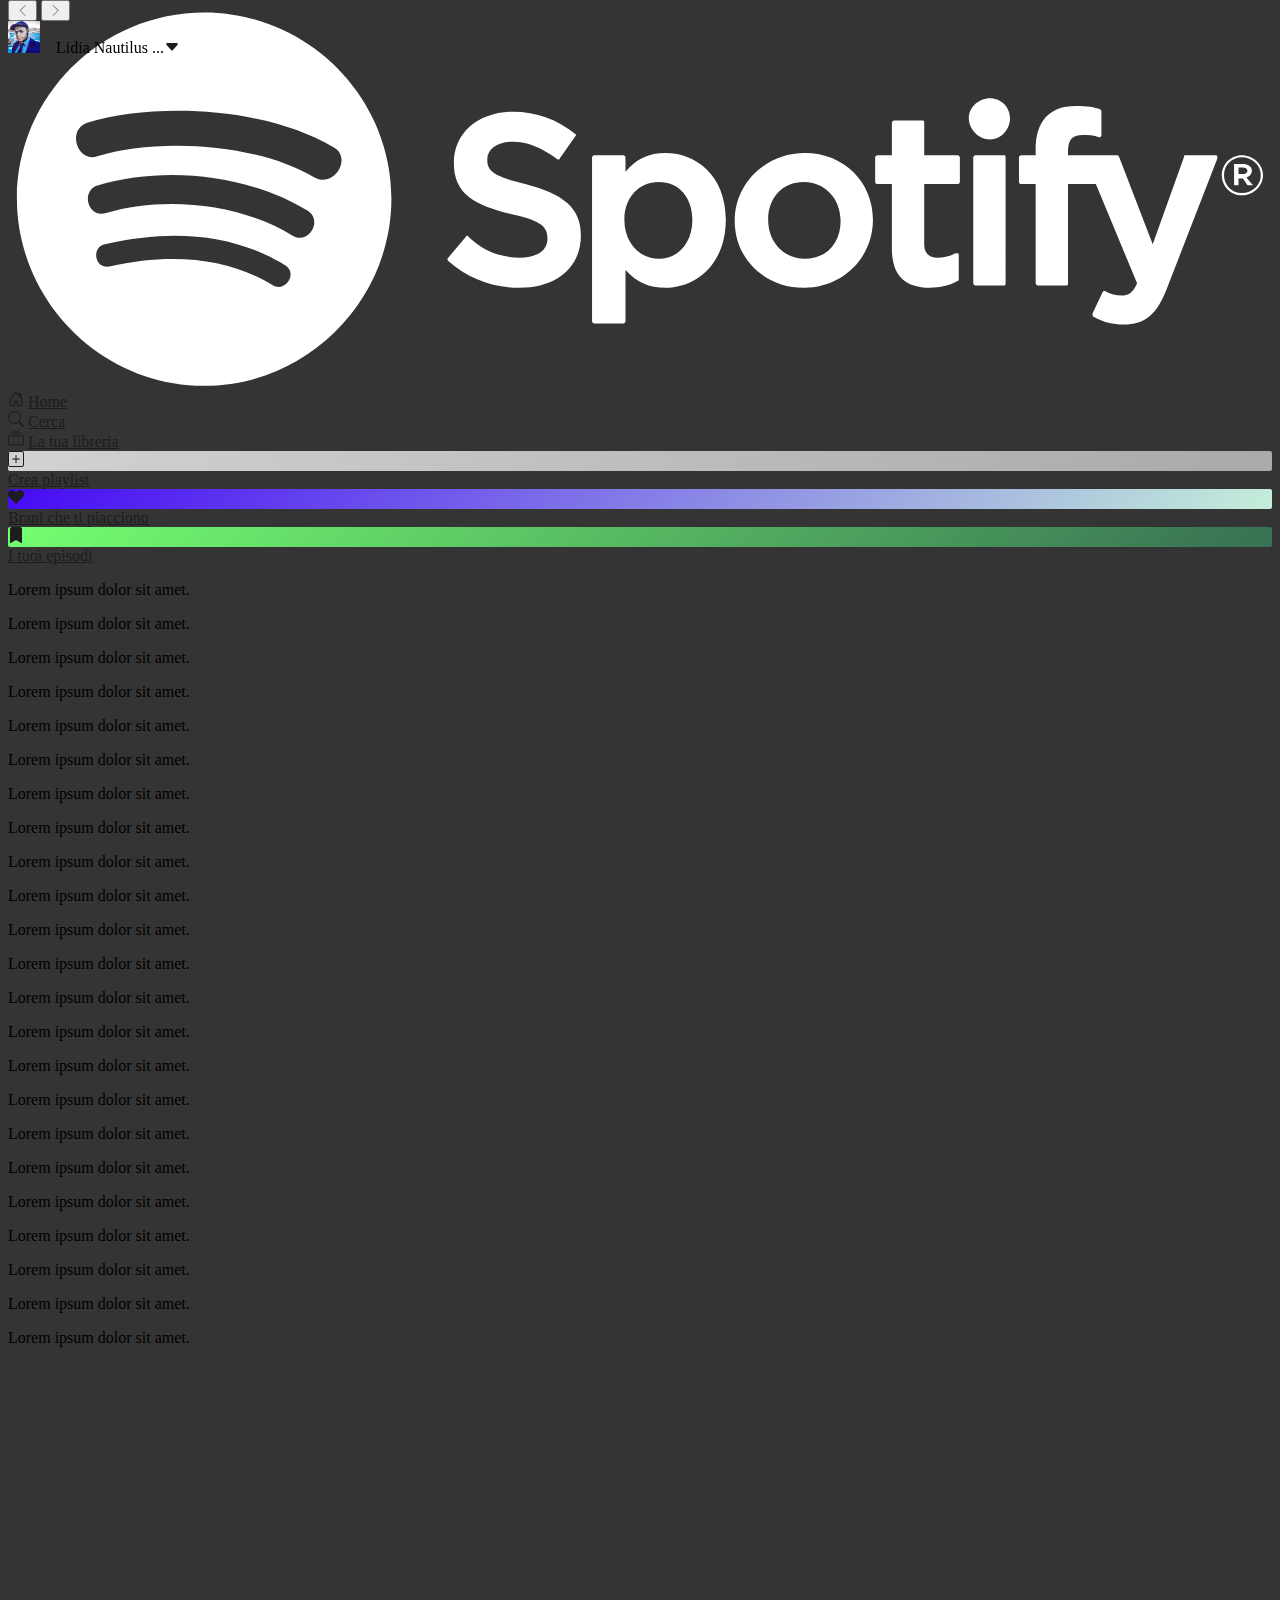
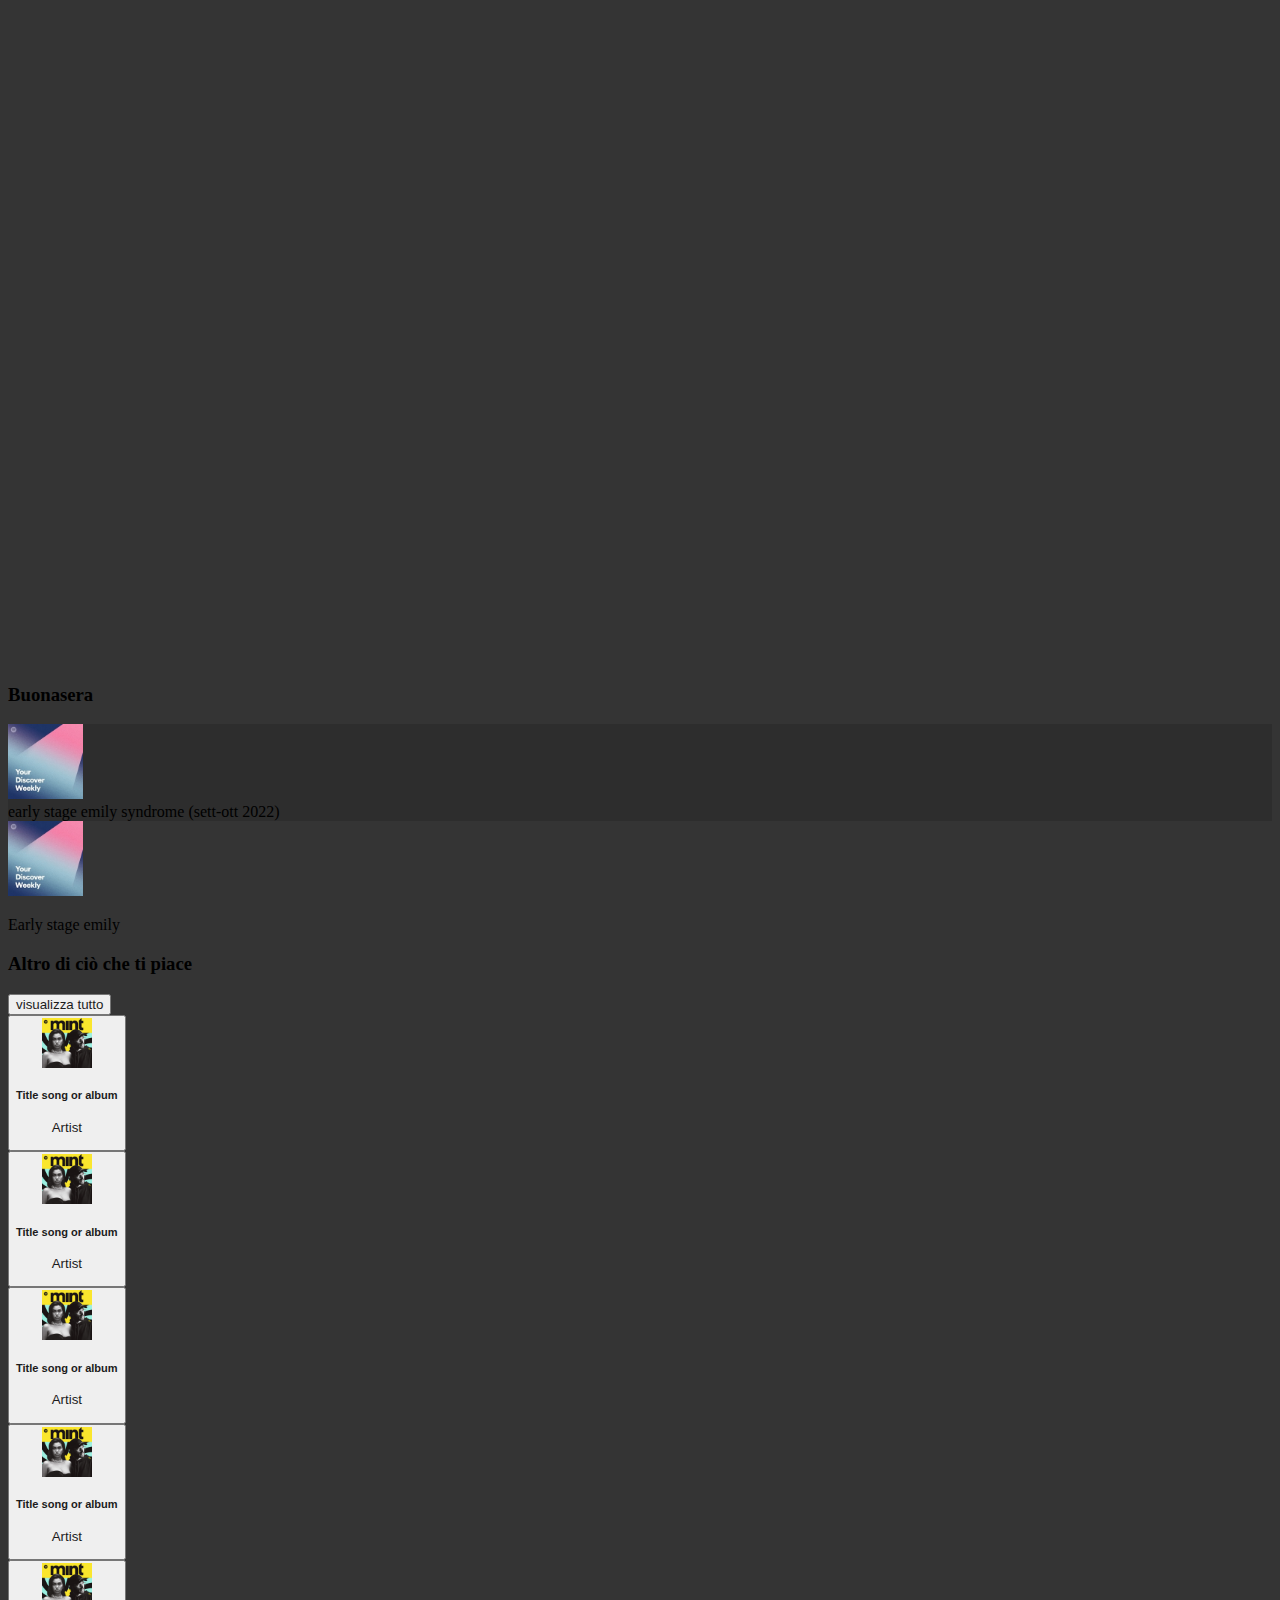
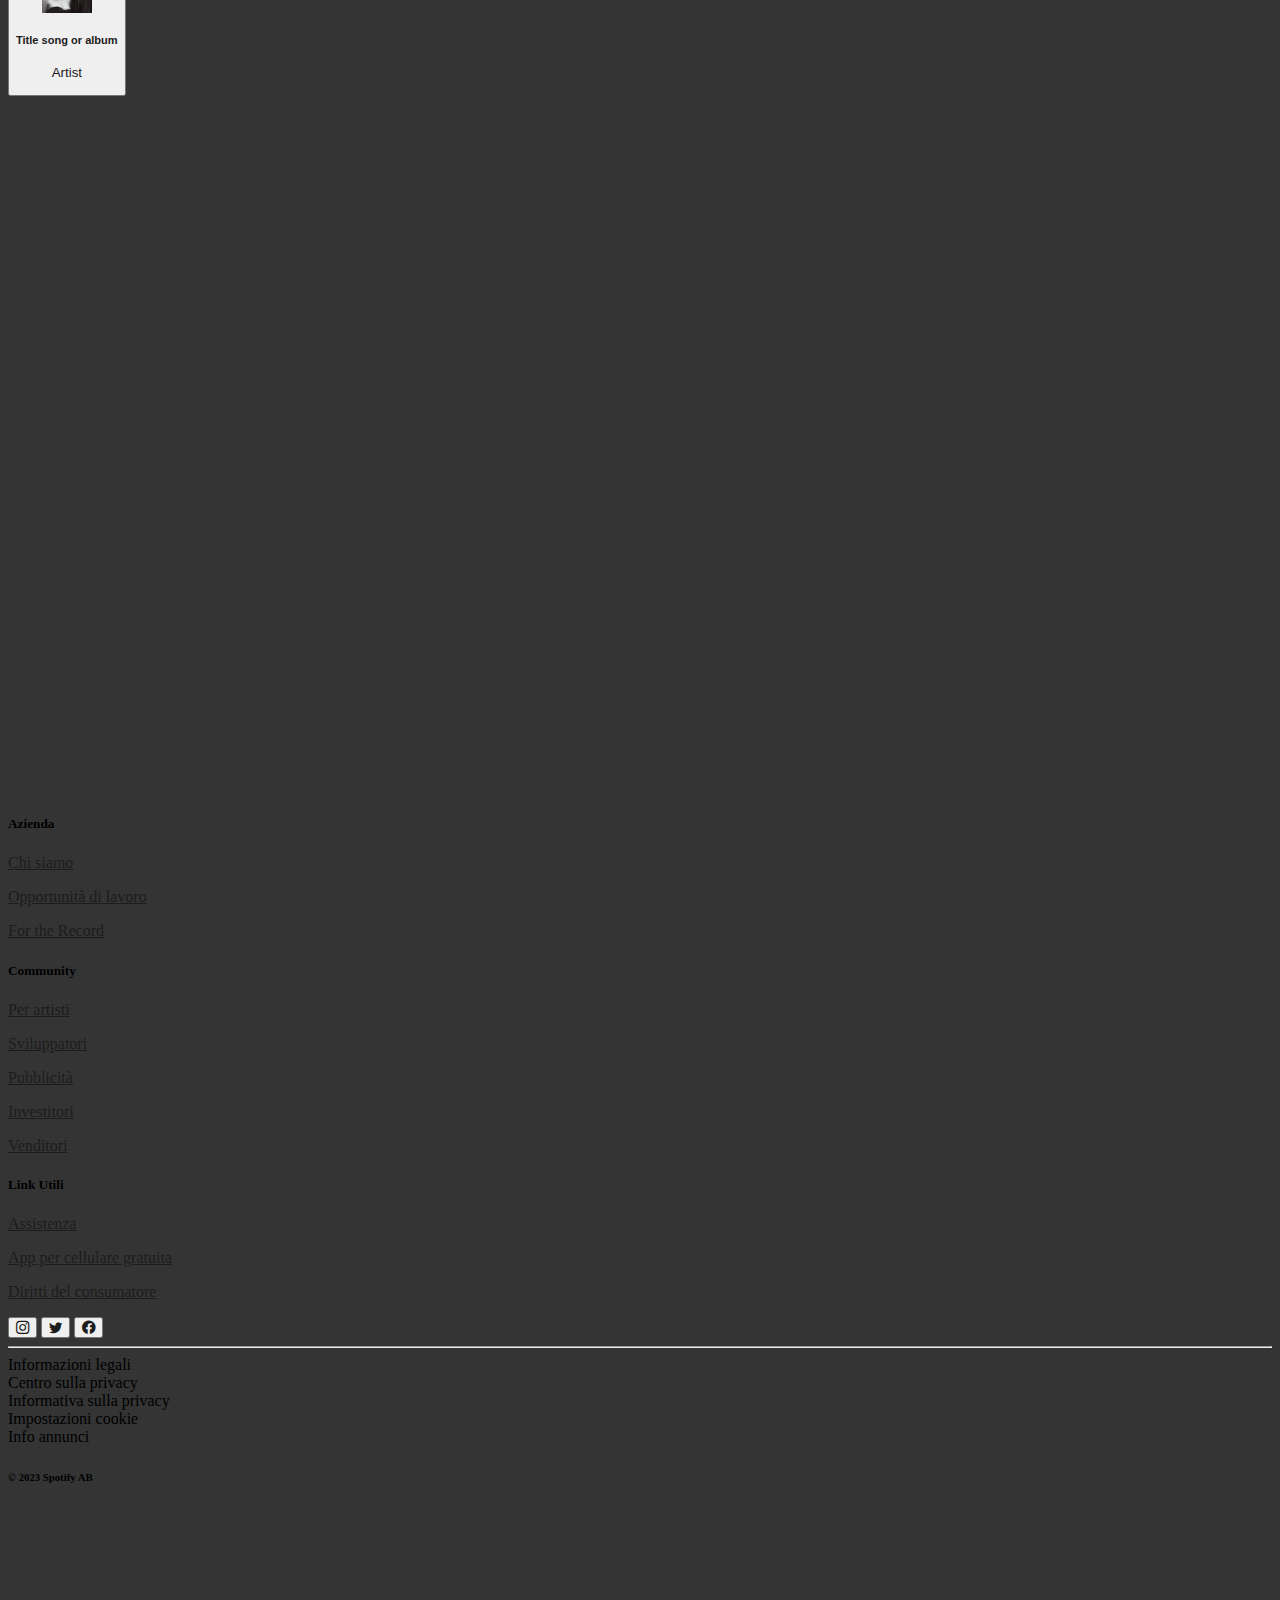
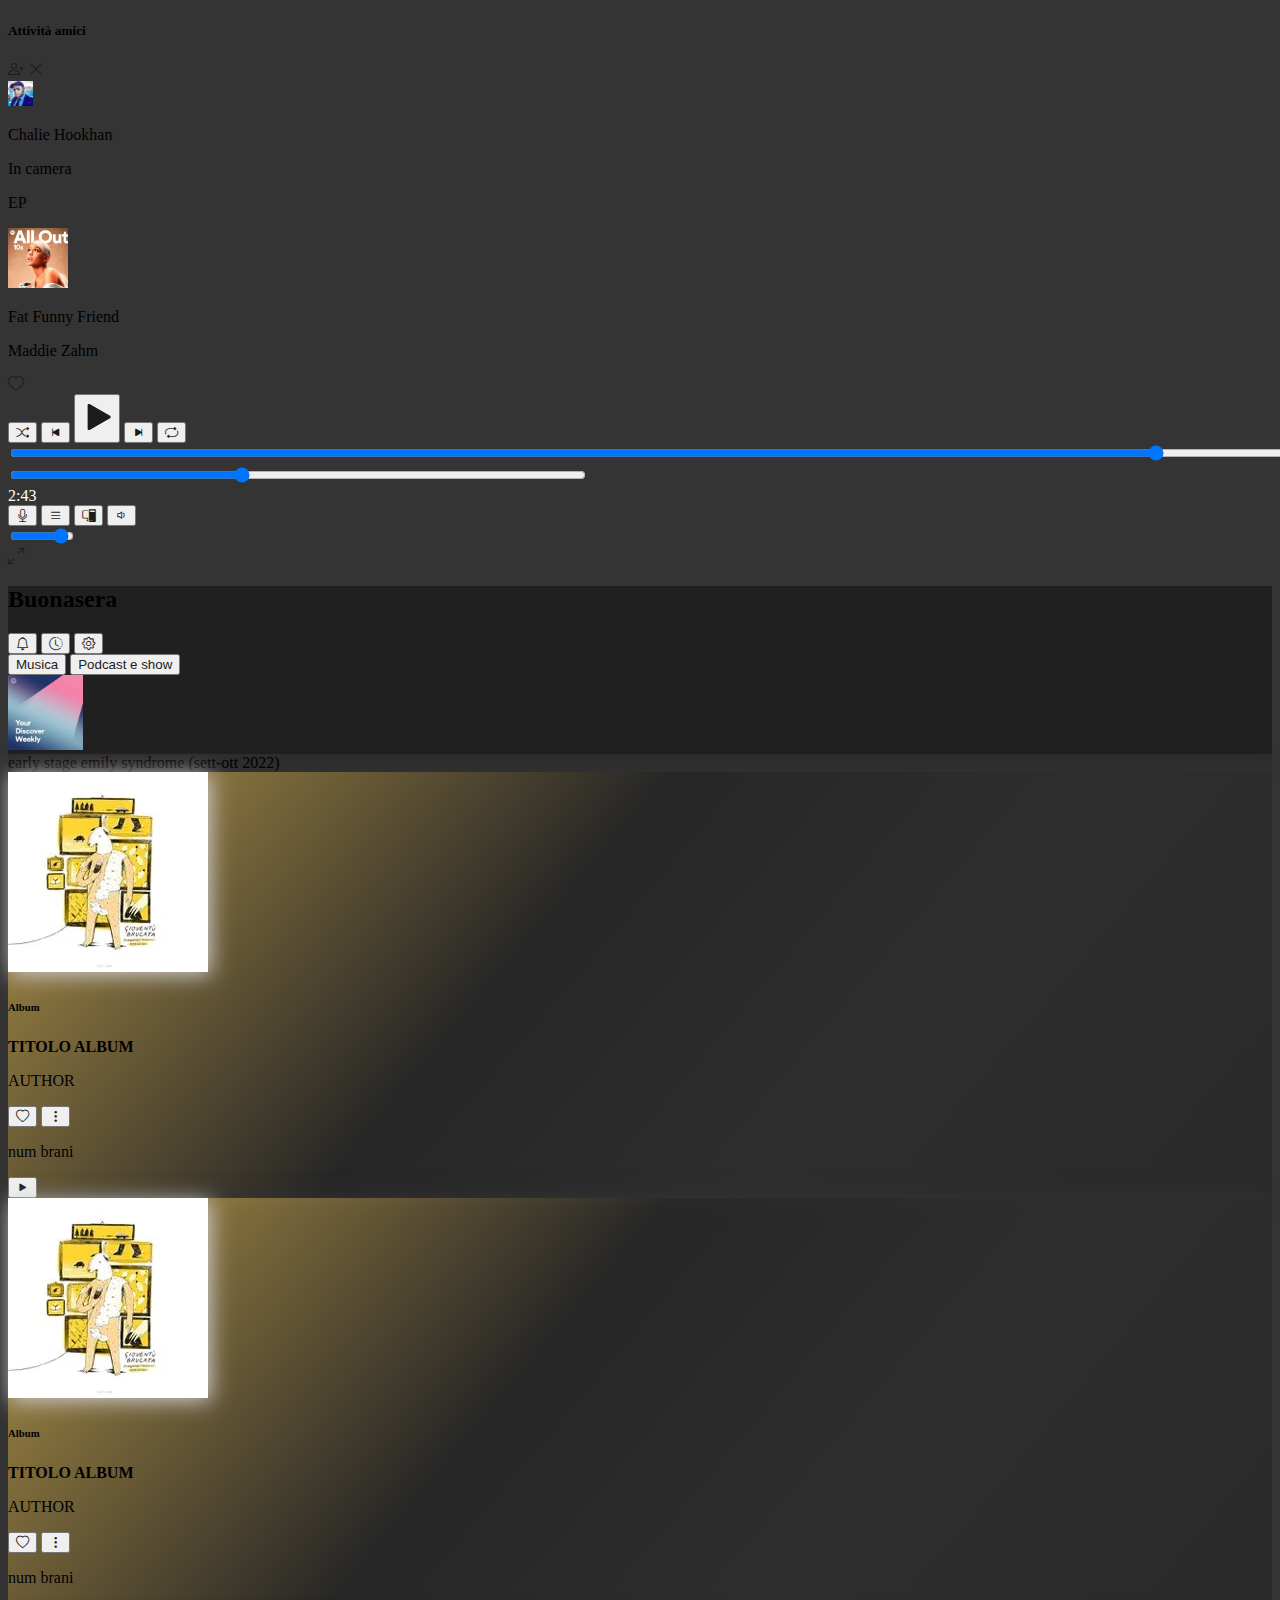
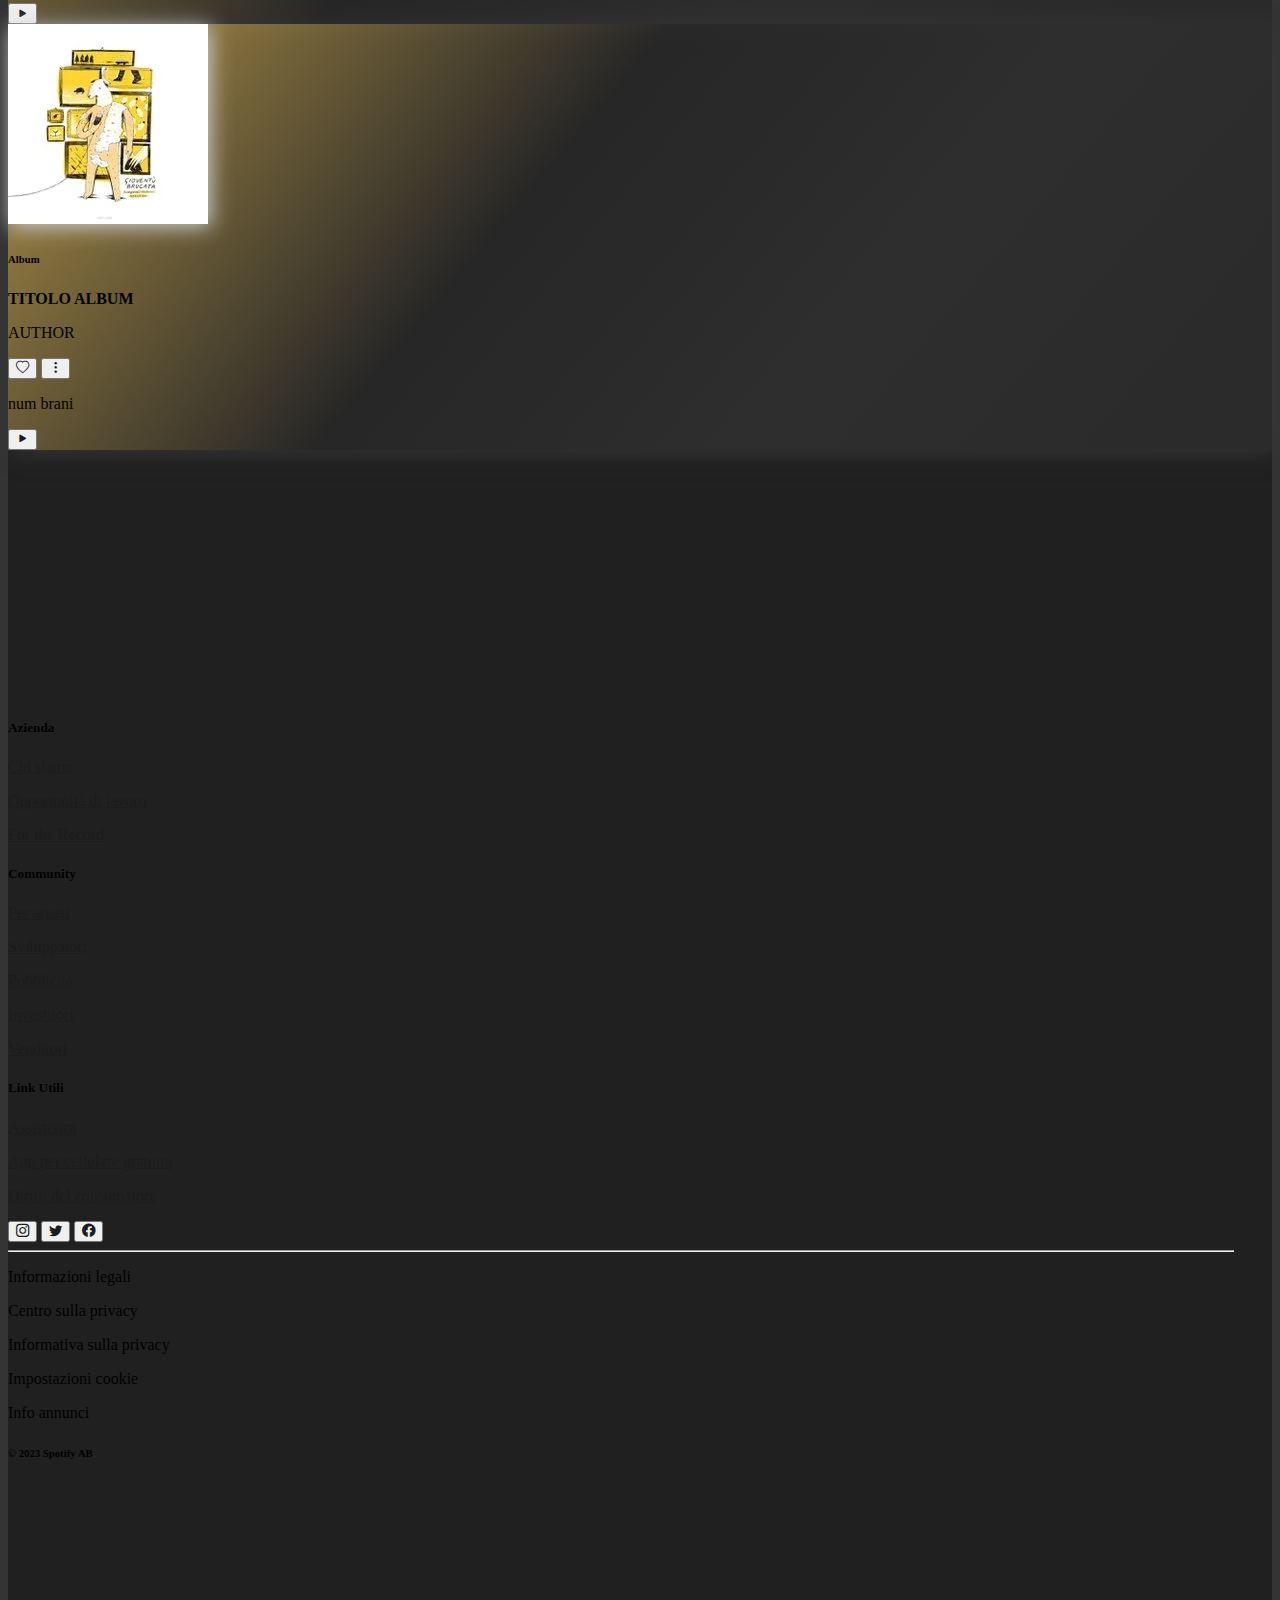
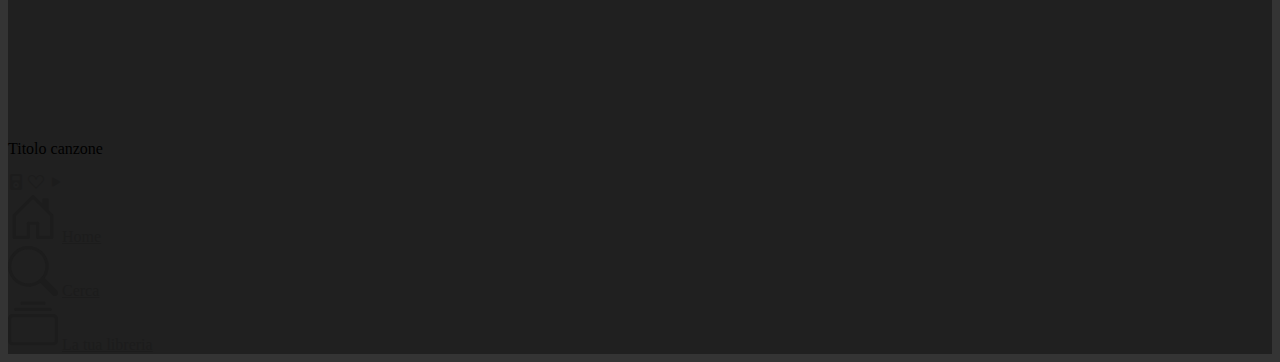
<file: homepage.html>
<!DOCTYPE html>
<html lang="en">
  <head>
    <meta charset="utf-8" />
    <meta name="viewport" content="width=device-width, initial-scale=1" />
    <link
      rel="icon"
      sizes="32x32"
      type="image/png"
      href="https://open.spotifycdn.com/cdn/images/favicon32.b64ecc03.png"
    />
    <title>Homepage</title>
    <link
      href="https://cdn.jsdelivr.net/npm/bootstrap@5.3.0-alpha1/dist/css/bootstrap.min.css"
      rel="stylesheet"
      integrity="sha384-GLhlTQ8iRABdZLl6O3oVMWSktQOp6b7In1Zl3/Jr59b6EGGoI1aFkw7cmDA6j6gD"
      crossorigin="anonymous"
    />
    <link rel="stylesheet" href="assets/css/circular-font.css" />
    <link rel="stylesheet" href="https://cdn.jsdelivr.net/npm/bootstrap-icons@1.10.3/font/bootstrap-icons.css" />
    <style>
      html {
        background-color: #343434;
      }

      ::-webkit-scrollbar {
        width: 10px;
      }

      ::-webkit-scrollbar-track {
        background: transparent;
      }

      ::-webkit-scrollbar-thumb {
        background: #888;
      }

      ::-webkit-scrollbar-thumb:hover {
        background: #555;
      }

      button,
      a,
      i,
      svg {
        color: rgb(28, 28, 28);
      }

      button:hover,
      a:hover,
      i:hover,
      svg:hover {
        color: #e2e2e2;
      }

      button svg,
      a svg {
        fill: currentcolor;
        pointer-events: none;
      }

      button i,
      a i {
        color: currentcolor;
        pointer-events: none;
      }

      button svg:hover,
      button i:hover,
      a i:hover,
      a svg:hover {
        color: rgb(255, 255, 255);
      }

      .BgColour {
        color: rgb(37, 37, 37);
        transition: all 1s;
        background-color: rgb(0, 0, 0);
      }

      #navbar {
        position: fixed;
        z-index: 1;
        width: 66.22%;
        top: 0;
      }
    </style>
  </head>

  <body>
    <!------------- DESKTOP VERSION  -------------------->

    <div class="container-fluid position-fixed" style="background-color: #343434">
      <div class="row">
        <div class="col-md-2 d-none d-md-block bg-black text-white">
          <div id="sidebarStop" class="ms-2 mb-1 text-white border-bottom border-light">
            <div id="home" class="my-3">
              <div class="d-flex mt-2 mb-3 align-items-center">
              <svg viewBox="0 0 1134 340" class="spotify-logo--text" xmlns="http://www.w3.org/2000/svg">
                <title>Spotify</title>
                <path fill="white"
                    d="M8 171c0 92 76 168 168 168s168-76 168-168S268 4 176 4 8 79 8 171zm230 78c-39-24-89-30-147-17-14 2-16-18-4-20 64-15 118-8 162 19 11 7 0 24-11 18zm17-45c-45-28-114-36-167-20-17 5-23-21-7-25 61-18 136-9 188 23 14 9 0 31-14 22zM80 133c-17 6-28-23-9-30 59-18 159-15 221 22 17 9 1 37-17 27-54-32-144-35-195-19zm379 91c-17 0-33-6-47-20-1 0-1 1-1 1l-16 19c-1 1-1 2 0 3 18 16 40 24 64 24 34 0 55-19 55-47 0-24-15-37-50-46-29-7-34-12-34-22s10-16 23-16 25 5 39 15c0 0 1 1 2 1s1-1 1-1l14-20c1-1 1-1 0-2-16-13-35-20-56-20-31 0-53 19-53 46 0 29 20 38 52 46 28 6 32 12 32 22 0 11-10 17-25 17zm95-77v-13c0-1-1-2-2-2h-26c-1 0-2 1-2 2v147c0 1 1 2 2 2h26c1 0 2-1 2-2v-46c10 11 21 16 36 16 27 0 54-21 54-61s-27-60-54-60c-15 0-26 5-36 17zm30 78c-18 0-31-15-31-35s13-34 31-34 30 14 30 34-12 35-30 35zm68-34c0 34 27 60 62 60s62-27 62-61-26-60-61-60-63 27-63 61zm30-1c0-20 13-34 32-34s33 15 33 35-13 34-32 34-33-15-33-35zm140-58v-29c0-1 0-2-1-2h-26c-1 0-2 1-2 2v29h-13c-1 0-2 1-2 2v22c0 1 1 2 2 2h13v58c0 23 11 35 34 35 9 0 18-2 25-6 1 0 1-1 1-2v-21c0-1 0-2-1-2h-2c-5 3-11 4-16 4-8 0-12-4-12-12v-54h30c1 0 2-1 2-2v-22c0-1-1-2-2-2h-30zm129-3c0-11 4-15 13-15 5 0 10 0 15 2h1s1-1 1-2V93c0-1 0-2-1-2-5-2-12-3-22-3-24 0-36 14-36 39v5h-13c-1 0-2 1-2 2v22c0 1 1 2 2 2h13v89c0 1 1 2 2 2h26c1 0 1-1 1-2v-89h25l37 89c-4 9-8 11-14 11-5 0-10-1-15-4h-1l-1 1-9 19c0 1 0 3 1 3 9 5 17 7 27 7 19 0 30-9 39-33l45-116v-2c0-1-1-1-2-1h-27c-1 0-1 1-1 2l-28 78-30-78c0-1-1-2-2-2h-44v-3zm-83 3c-1 0-2 1-2 2v113c0 1 1 2 2 2h26c1 0 1-1 1-2V134c0-1 0-2-1-2h-26zm-6-33c0 10 9 19 19 19s18-9 18-19-8-18-18-18-19 8-19 18zm245 69c10 0 19-8 19-18s-9-18-19-18-18 8-18 18 8 18 18 18zm0-34c9 0 17 7 17 16s-8 16-17 16-16-7-16-16 7-16 16-16zm4 18c3-1 5-3 5-6 0-4-4-6-8-6h-8v19h4v-6h4l4 6h5zm-3-9c2 0 4 1 4 3s-2 3-4 3h-4v-6h4z">
                </path>
            </svg>
            </div>
            <div class="d-flex mt-2">
                <svg
                  xmlns="http://www.w3.org/2000/svg"
                  width="16"
                  height="16"
                  fill="currentColor"
                  class="bi bi-house-door my-1 me-2"
                  viewBox="0 0 16 16"
                >
                  <path
                    d="M8.354 1.146a.5.5 0 0 0-.708 0l-6 6A.5.5 0 0 0 1.5 7.5v7a.5.5 0 0 0 .5.5h4.5a.5.5 0 0 0 .5-.5v-4h2v4a.5.5 0 0 0 .5.5H14a.5.5 0 0 0 .5-.5v-7a.5.5 0 0 0-.146-.354L13 5.793V2.5a.5.5 0 0 0-.5-.5h-1a.5.5 0 0 0-.5.5v1.293L8.354 1.146ZM2.5 14V7.707l5.5-5.5 5.5 5.5V14H10v-4a.5.5 0 0 0-.5-.5h-3a.5.5 0 0 0-.5.5v4H2.5Z"
                  />
                </svg>

                <a href="homepage.html" class="link-light text-decoration-none">Home</a>
              </div>
              <div class="d-flex mt-2">
                <svg
                  xmlns="http://www.w3.org/2000/svg"
                  width="16"
                  height="16"
                  fill="currentColor"
                  class="bi bi-search my-1 me-2"
                  viewBox="0 0 16 16"
                >
                  <path
                    d="M11.742 10.344a6.5 6.5 0 1 0-1.397 1.398h-.001c.03.04.062.078.098.115l3.85 3.85a1 1 0 0 0 1.415-1.414l-3.85-3.85a1.007 1.007 0 0 0-.115-.1zM12 6.5a5.5 5.5 0 1 1-11 0 5.5 5.5 0 0 1 11 0z"
                  />
                </svg>

                <a href="search.html" class="link-light text-decoration-none">Cerca</a>
              </div>
              <div class="d-flex mt-2">
                <svg
                  xmlns="http://www.w3.org/2000/svg"
                  width="16"
                  height="16"
                  fill="currentColor"
                  class="bi bi-collection my-1 me-2"
                  viewBox="0 0 16 16"
                >
                  <path
                    d="M2.5 3.5a.5.5 0 0 1 0-1h11a.5.5 0 0 1 0 1h-11zm2-2a.5.5 0 0 1 0-1h7a.5.5 0 0 1 0 1h-7zM0 13a1.5 1.5 0 0 0 1.5 1.5h13A1.5 1.5 0 0 0 16 13V6a1.5 1.5 0 0 0-1.5-1.5h-13A1.5 1.5 0 0 0 0 6v7zm1.5.5A.5.5 0 0 1 1 13V6a.5.5 0 0 1 .5-.5h13a.5.5 0 0 1 .5.5v7a.5.5 0 0 1-.5.5h-13z"
                  />
                </svg>

                <a href="album.html" class="link-light text-decoration-none">La tua libreria</a>
              </div>
            </div>
            <div id="playlist" class="mt-4 mb-3">
            <div class="d-flex mt-2 align-items-center">
                <div class="d-flex mt-2 align-items-center" style="background: linear-gradient(135deg,#d2d2d2,#a9a9a9);
              border-radius: 2px;
              height: 100%">
                  <svg
                  xmlns="http://www.w3.org/2000/svg"
                  width="16"
                  height="16"
                  fill="currentColor"
                    class="bi bi-plus-square m-1"
                  viewBox="0 0 16 16"
                >
                    <path
                      d="M14 1a1 1 0 0 1 1 1v12a1 1 0 0 1-1 1H2a1 1 0 0 1-1-1V2a1 1 0 0 1 1-1h12zM2 0a2 2 0 0 0-2 2v12a2 2 0 0 0 2 2h12a2 2 0 0 0 2-2V2a2 2 0 0 0-2-2H2z"
                  />
                    <path
                      d="M8 4a.5.5 0 0 1 .5.5v3h3a.5.5 0 0 1 0 1h-3v3a.5.5 0 0 1-1 0v-3h-3a.5.5 0 0 1 0-1h3v-3A.5.5 0 0 1 8 4z"
                  />
                  </svg>
                  </div>
              <a href="" class=" text-decoration-none pt-1 ps-2">Crea playlist</a>
            </div>
            <div class="d-flex mt-2 align-items-center">
                <div class="d-flex mt-2 align-items-center" style="background: linear-gradient(135deg,#450af5,#c4efd9);
              border-radius: 2px;
              height: 100%">
                <svg
                  xmlns="http://www.w3.org/2000/svg"
                  width="16"
                  height="16"
                  fill="currentColor"
                  class="bi bi-suit-heart-fill m-1"
                  viewBox="0 0 16 16"
                >
                  <path
                    d="M4 1c2.21 0 4 1.755 4 3.92C8 2.755 9.79 1 12 1s4 1.755 4 3.92c0 3.263-3.234 4.414-7.608 9.608a.513.513 0 0 1-.784 0C3.234 9.334 0 8.183 0 4.92 0 2.755 1.79 1 4 1z"
                  />
                </svg>
              </div>
                <a href="" class=" text-decoration-none pt-1 ps-2">Brani che ti piacciono</a>
              </div>
              <div class="d-flex mt-2 align-items-center">
                  <div class="d-flex mt-2 align-items-center" style="background: linear-gradient(135deg,#74ff70,#387053);
                border-radius: 2px;
                height: 100%">
                    <svg
                  xmlns="http://www.w3.org/2000/svg"
                  width="16"
                  height="16"
                  fill="currentColor"
                      class="bi bi-bookmark-fill m-1"
                  viewBox="0 0 16 16"
                >
                      <path
                        d="M2 2v13.5a.5.5 0 0 0 .74.439L8 13.069l5.26 2.87A.5.5 0 0 0 14 15.5V2a2 2 0 0 0-2-2H4a2 2 0 0 0-2 2z"
                  />
                    </svg>
                </div>
                  <a href="" class=" text-decoration-nonept-1 ps-2">I tuoi episodi</a>
                </div>

            </div>
          </div>

          <div id="sidebarScroll" style="height: calc(100vh - 200px)" class="my-3 opacity-75 overflow-auto">
            <div>
              <p>Lorem ipsum dolor sit amet.</p>
              <p>Lorem ipsum dolor sit amet.</p>

              <p>Lorem ipsum dolor sit amet.</p>
              <p>Lorem ipsum dolor sit amet.</p>

              <p>Lorem ipsum dolor sit amet.</p>
              <p>Lorem ipsum dolor sit amet.</p>
              <p>Lorem ipsum dolor sit amet.</p>

              <p>Lorem ipsum dolor sit amet.</p>
              <p>Lorem ipsum dolor sit amet.</p>

              <p>Lorem ipsum dolor sit amet.</p>
              <p>Lorem ipsum dolor sit amet.</p>
              <p>Lorem ipsum dolor sit amet.</p>

              <p>Lorem ipsum dolor sit amet.</p>
              <p>Lorem ipsum dolor sit amet.</p>

              <p>Lorem ipsum dolor sit amet.</p>
              <p>Lorem ipsum dolor sit amet.</p>
              <p>Lorem ipsum dolor sit amet.</p>

              <p>Lorem ipsum dolor sit amet.</p>
              <p>Lorem ipsum dolor sit amet.</p>

              <p>Lorem ipsum dolor sit amet.</p>
              <p>Lorem ipsum dolor sit amet.</p>
              <p>Lorem ipsum dolor sit amet.</p>

              <p>Lorem ipsum dolor sit amet.</p>
              <p>Lorem ipsum dolor sit amet.</p>

              <p>Lorem ipsum dolor sit amet.</p>
            </div>
          </div>
        </div>

        <div
          class="col-8 vh-100 mh-100 p-0 d-none d-md-block overflow-auto"
          style="background-color: #343434"
          id="homePage"
        >
          <div class="navbar d-none d-md-block w-100">
            <div class="navbar px-0" id="navbar">
              <div class="row d-grid gap-2 d-flex mt-3 align-items-center justify-content-spacearound mb-4 w-100">
                <div class="col-md-3 col-lg-2 ps-4 pe-0 d-flex">
                  <button class="btn btn-dark me-2 rounded rounded-5 fw-bold fs-6" style="color: #7f7f7f" type="button">
                    <i class="bi bi-chevron-left fs-5"></i>
                  </button>
                  <button class="btn btn-dark rounded rounded-5 fw-bold fs-6" style="color: #7f7f7f" type="button">
                    <i class="bi bi-chevron-right fs-5"></i>
                  </button>
                </div>
                <div class="col-md-8 ms-md-auto ms-auto col-lg-8 col-xxl-9 d-flex justify-content-end px-0 mt-0">
                  <span class="badge rounded-pill text-bg-dark d-flex ps-3 fs-5 position-relative"
                    ><img
                      class="rounded rounded-5 position-absolute top-50 start-25 translate-middle"
                      width="32px"
                      height="auto"
                      src="assets/imgs/avatar.jpeg"
                      alt="avatar" />&nbsp;&nbsp;&nbsp;&nbsp;Lidia Nautilus ...<i class="bi bi-caret-down-fill ps-3"></i
                  ></span>
                </div>
              </div>
            </div>
          </div>

        <div class="container-fluid d-none d-md-block pt-3" id="selected"
          style="background-color: #343434; font-family: 'Circular'; font-weight: 400; height: calc(100vh - 0px); margin-top: 84px; position: relative;">

        </div>
        <div class="container-fluid p-0 mb-3">
          <h3 class="text-light mb-4 fw-bold ps-5">Buonasera</h3>



          <div class="container">

            <div class="row row-cols-md-2 row-cols-lg-3 row-cols-xl-3 gap-3 mb-4" id="cardHome">

              <div class="row ps-0 pe-0 ms-0 rounded rounded-1" style="background-color: #2d2d2d;">
                <div class="col-md-4 col-lg-3 p-0">
                  <img class="p-0 rounded rounded-1" width="75px" src="assets/imgs/search/image-1.jpeg" alt="">
                </div>
                <div class="col text-light d-flex align-items-center fw-semibold pe-2">
                  early stage emily syndrome (sett-ott 2022)
                </div>
              </div>
             
              <div class="d-flex">
                <div>
                  <img class="p-0 rounded rounded-1" width="75px" src="assets/imgs/search/image-1.jpeg" alt="">
                </div>
                <div>
                  <p>Early stage emily</p>
                </div>

              </div>
              <!--   <div class="row ps-0 pe-0 ms-0 rounded rounded-1" style="background-color: #2d2d2d;">
                  <div class="col-md-4 col-lg-3 p-0">
                    <img class="p-0 rounded rounded-1" width="75px" src="assets/imgs/search/image-1.jpeg" alt="">
                  </div>
                  <div class="col text-light d-flex align-items-center fw-semibold pe-2">
                    early stage emily syndrome (sett-ott 2022)
                  </div>
                </div>

                <div class="row ps-0 pe-0 ms-0 rounded rounded-1" style="background-color: #2d2d2d;">
                  <div class="col-md-4 col-lg-3 p-0">
                    <img class="p-0 rounded rounded-1" width="75px" src="assets/imgs/search/image-1.jpeg" alt="">
                  </div>
                  <div class="col text-light d-flex align-items-center fw-semibold pe-2">
                    early stage emily syndrome (sett-ott 2022)
                  </div>
                </div>

                <div class="row ps-0 pe-0 ms-0 rounded rounded-1" style="background-color: #2d2d2d;">
                  <div class="col-md-4 col-lg-3 p-0">
                    <img class="p-0 rounded rounded-1" width="75px" src="assets/imgs/search/image-1.jpeg" alt="">
                  </div>
                  <div class="col text-light d-flex align-items-center fw-semibold pe-2">
                    early stage emily syndrome (sett-ott 2022)
                  </div>
                </div>

                <div class="row ps-0 pe-0 ms-0 rounded rounded-1" style="background-color: #2d2d2d;">
                  <div class="col-md-4 col-lg-3 p-0">
                    <img class="p-0 rounded rounded-1" width="75px" src="assets/imgs/search/image-1.jpeg" alt="">
                  </div>
                  <div class="col text-light d-flex align-items-center fw-semibold pe-2">
                    early stage emily syndrome (sett-ott 2022)
                  </div>
                </div>

                <div class="row ps-0 pe-0 ms-0 rounded rounded-1" style="background-color: #2d2d2d;">
                  <div class="col-md-4 col-lg-3 p-0">
                    <img class="p-0 rounded rounded-1" width="75px" src="assets/imgs/search/image-1.jpeg" alt="">
                  </div>
                  <div class="col text-light d-flex align-items-center fw-semibold pe-2">
                    early stage emily syndrome (sett-ott 2022)
                  </div>
                </div>

              </div> -->
            </div>

            <div class="container p-0 mt-3 mb-5">
              <div class="d-flex">

                <h3 class="text-light mb-4 fw-bold me-auto">Altro di ciò che ti piace</h3>
                <button
                  class="btn bg-trasparent badge rounded-4 me-0 px-3 py-2 text-light text-uppercase bg-none opacity-100 d-flex align-items-start fs-6 text-center justify-content-end pe-0">visualizza
                  tutto</button>
              </div>
              <div id="carouselExampleSlidesOnly" class="carousel slide" data-bs-ride="carousel">
                <div class="carousel-inner">
                  <div class="carousel-item active">

                    <div
                      class="row row-cols-3 row-cols-xl-auto ps-xl-0 gap-xl-3 gap-lg-0 gap-md-5 d-flex flex-wrap justify-content-center mb-5">

                      <div
                        class="col-md-3 col-lg-3 col-xl-2 ps-1 pb-2 gap-5 d-flex align-items-center justify-content-center">
                        <button class="btn p-0 m-0">
                          <div class="card d-flex align-items-center justify-content-start bg-dark">
                            <div class="p-1 rounded">
                              <img src="assets/imgs/search/image-4.jpg" class="card-img-top px-3 pt-3 rounded rounded-4"
                                width="50px" alt="...">
                            </div>
                            <div class="card-body d-flex flex-column p-0 py-3   justify-content-start">
                              <h5 class="card-title text-light">Title song or album</h5>
                              <p class="card-text text-light opacity-25">Artist</p>
                            </div>
                          </div>
                        </button>
                      </div>

                      <div
                        class="col-md-3 col-lg-3 col-xl-2 ps-1 pb-2 gap-2 d-flex align-items-center justify-content-center">
                        <button class="btn p-0 m-0">
                          <div class="card d-flex align-items-center justify-content-start bg-dark">
                            <div class="p-1 rounded">
                              <img src="assets/imgs/search/image-4.jpg" class="card-img-top px-3 pt-3 rounded rounded-4"
                                width="50px" alt="...">
                            </div>
                            <div class="card-body d-flex flex-column p-0 py-3   justify-content-start">
                              <h5 class="card-title text-light">Title song or album</h5>
                              <p class="card-text text-light opacity-25">Artist</p>
                            </div>
                          </div>
                        </button>
                      </div>

                      <div
                        class="col-md-3 col-lg-3 col-xl-2 ps-1 pb-2 gap-2 d-flex align-items-center justify-content-center">
                        <button class="btn p-0 m-0">
                          <div class="card d-flex align-items-center justify-content-start bg-dark">
                            <div class="p-1 rounded">
                              <img src="assets/imgs/search/image-4.jpg" class="card-img-top px-3 pt-3 rounded rounded-4"
                                width="50px" alt="...">
                            </div>
                            <div class="card-body d-flex flex-column p-0 py-3   justify-content-start">
                              <h5 class="card-title text-light">Title song or album</h5>
                              <p class="card-text text-light opacity-25">Artist</p>
                            </div>
                          </div>
                        </button>
                      </div>

                    <div class="row row-cols-3 row-cols-xl-auto ps-xl-0 gap-xl-3 gap-lg-0 gap-md-5 d-flex flex-wrap justify-content-center mb-5" id="pageCards" >

                      <div
                        class="col-md-3 col-lg-3 col-xl-2 ps-1 pb-2 gap-2 d-flex align-items-center justify-content-center">
                        <button class="btn p-0 m-0">
                          <div class="card d-flex align-items-center justify-content-start bg-dark">
                            <div class="p-1 rounded">
                              <img src="assets/imgs/search/image-4.jpg" class="card-img-top px-3 pt-3 rounded rounded-4"
                                width="50px" alt="...">
                            </div>
                            <div class="card-body d-flex flex-column p-0 py-3   justify-content-start">
                              <h5 class="card-title text-light">Title song or album</h5>
                              <p class="card-text text-light opacity-25">Artist</p>
                            </div>
                          </div>
                        </button>
                      </div>

                      <div
                        class="col-md-3 col-lg-3 col-xl-2 ps-1 pb-2 gap-2 d-flex align-items-center justify-content-center">
                        <button class="btn p-0 m-0">
                          <div class="card d-flex align-items-center justify-content-start bg-dark">
                            <div class="p-1 rounded">
                              <img src="assets/imgs/search/image-4.jpg" class="card-img-top px-3 pt-3 rounded rounded-4"
                                width="50px" alt="...">
                            </div>
                            <div class="card-body d-flex flex-column p-0 py-3   justify-content-start">
                              <h5 class="card-title text-light">Title song or album</h5>
                              <p class="card-text text-light opacity-25">Artist</p>
                            </div>
                          </div>
                        </button>
                      </div>

                      <div class="row row-cols-3 row-cols-xl-auto ps-xl-0 gap-xl-3 gap-lg-0 gap-md-5 d-flex flex-wrap justify-content-center mb-5" id="carosello2">
                      </div>

                    </div> 


                  




                </div>



              </div>
            </div>
          </div>
        </div>


        <footer class="pe-3 overflow-x-hidden d-none d-md-block"
          style="height: auto; margin-top: 80vh; margin-bottom: 140px;">
          <div class="container-fluid mx-3">
            <div class="row row-cols-3 d-flex">
              <div class="col-2 col-md-3 col-lg-2 d-flex justify-content-start">
                <div class="text-light">
                  <h5 class="text-light opacity-100 mb-3">Azienda</h5>
                  <a class="text-decoration-none text-light" href="#">
                    <p class="opacity-50">Chi siamo</p>
                  </a>
                  <a class="text-decoration-none text-light" href="#">
                    <p class="opacity-50">Opportunità di lavoro</p>
                  </a>
                  <a class="text-decoration-none text-light" href="#">
                    <p class="opacity-50">For the Record</p>
                  </a>
                </div>
              </div>
              <div class="col-2 col-md-3 col-lg-2 d-flex justify-content-start">
                <div class="text-light">
                  <h5 class="text-light opacity-100 mb-3">Community</h5>
                  <a class="text-decoration-none text-light" href="#">
                    <p class="opacity-50">Per artisti</p>
                  </a>
                  <a class="text-decoration-none text-light" href="#">
                    <p class="opacity-50">Sviluppatori</p>
                  </a>
                  <a class="text-decoration-none text-light" href="#">
                    <p class="opacity-50">Pubblicità</p>
                  </a>
                  <a class="text-decoration-none text-light" href="#">
                    <p class="opacity-50">Investitori</p>
                  </a>
                  <a class="text-decoration-none text-light" href="#">
                    <p class="opacity-50">Venditori</p>
                  </a>
                </div>
              </div>
              <div class="col-2 col-md-3 col-lg-2 d-flex justify-content-start">
                <div class="text-light">
                  <h5 class="text-light opacity-100 mb-3">Link Utili</h5>
                  <a class="text-decoration-none text-light" href="#">
                    <p class="opacity-50">Assistenza</p>
                  </a>
                  <a class="text-decoration-none text-light" href="#">
                    <p class="opacity-50">App per cellulare gratuita</p>
                  </a>
                  <a class="text-decoration-none text-light" href="#">
                    <p class="opacity-50">Diritti del consumatore</p>
                  </a>

                </div>
              </div>
              <div class="col-2 col-md-1 d-flex justify-content-end align-items-start flex-grow-1">

                <button class="btn btn-dark me-2 rounded rounded-5 fw-bold fs-6" style="color: #7f7f7f;" type="button">

                  <a class="text-decoration-none text-light opacity-50" href="#"><i class="bi bi-instagram"></i></a>

                </button>
                <button class="btn btn-dark me-2 rounded rounded-5 fw-bold fs-6" style="color: #7f7f7f;" type="button">

                  <a class="text-decoration-none text-light opacity-50" href="#"><i class="bi bi-twitter"></i></a>

                </button>
                <button class="btn btn-dark me-2 rounded rounded-5 fw-bold fs-6" style="color: #7f7f7f;" type="button">

                  <a class="text-decoration-none text-light opacity-50" href="#"><i class="bi bi-facebook"></i></a>

                </button>
              </div>
            </div>
          </div>
          <hr class="text-secondary opacity-75 ms-3">
          <div class="row row-cols-2 d-flex ms-3">
            <div class="col-2 d-flex justify-content-start ps-0 pe-1">
              <span class="opacity-50 text-light">Informazioni legali</span>
            </div>
            <div class="col-2 d-flex justify-content-start ps-0 pe-1">
              <span class="opacity-50 text-light">Centro sulla privacy</span>
            </div>
            <div class="col-2 d-flex justify-content-start ps-0 pe-1">
              <span class="opacity-50 text-light">Informativa sulla privacy</span>
            </div>
            <div class="col-2 d-flex justify-content-start ps-0 pe-1">
              <span class="opacity-50 text-light">Impostazioni cookie</span>
            </div>
            <div class="col-2 d-flex justify-content-start ps-0 pe-1">
              <span class="opacity-50 text-light">Info annunci</span>
            </div>
            <div class="col-2 d-flex flex-grow justify-content-end">
              <h6 class="text-light opacity-75">© 2023 Spotify AB</h6>
            </div>
          </div>
        </footer>








      </div>
      <div class="col-md-2 d-none d-md-block bg-black text-white align-items-center">
        <div class="d-flex justify-content-between">
          <div>
            <h5>Attività amici</h5>
          </div>
          <div class="d-flex">
            <svg xmlns="http://www.w3.org/2000/svg" width="16" height="16" fill="currentColor" class="bi bi-person-plus"
              viewBox="0 0 16 16">
              <path
                d="M6 8a3 3 0 1 0 0-6 3 3 0 0 0 0 6zm2-3a2 2 0 1 1-4 0 2 2 0 0 1 4 0zm4 8c0 1-1 1-1 1H1s-1 0-1-1 1-4 6-4 6 3 6 4zm-1-.004c-.001-.246-.154-.986-.832-1.664C9.516 10.68 8.289 10 6 10c-2.29 0-3.516.68-4.168 1.332-.678.678-.83 1.418-.832 1.664h10z" />
              <path fill-rule="evenodd"
                d="M13.5 5a.5.5 0 0 1 .5.5V7h1.5a.5.5 0 0 1 0 1H14v1.5a.5.5 0 0 1-1 0V8h-1.5a.5.5 0 0 1 0-1H13V5.5a.5.5 0 0 1 .5-.5z" />
            </svg>
            <svg xmlns="http://www.w3.org/2000/svg" width="16" height="16" fill="currentColor" class="bi bi-x-lg"
              viewBox="0 0 16 16">
              <path
                d="M2.146 2.854a.5.5 0 1 1 .708-.708L8 7.293l5.146-5.147a.5.5 0 0 1 .708.708L8.707 8l5.147 5.146a.5.5 0 0 1-.708.708L8 8.707l-5.146 5.147a.5.5 0 0 1-.708-.708L7.293 8 2.146 2.854Z" />
            </svg>

          </div>
        </div>
        <div class="p-2 ">
          <div class="d-flex">
            <img src="assets/imgs/avatar.jpeg" alt="" class="rounded-circle me-2 mt-2"
              style="width: 25px; height: 25px;">
            <div class="opacity-75">
              <p class="p-0 m-0">Chalie Hookhan</p>
              <p class="p-0 m-0">In camera</p>

                <p class="p-0 m-0">EP</p>
              </div>
            </div>
          </div>
        </div>
      </div>

      <div class="fixed-bottom container-fluid d-none d-md-block bg-dark">
        <div class="row flex-nowrap d-flex">
          <!----------------------------------------     PRIMA COL -->
          <div class="p-3 col-3 d-flex justify-content-start align-items-center">
            <img src="assets/imgs/search/image-12.jpg" alt="" width="60" height="60" />
            <div class="align-items-center d-flex flex-column ms-3">
              <p class="mb-0 fw-bold text-light">Fat Funny Friend</p>
              <p class="text-start mb-0 text-light">Maddie Zahm</p>
            </div>
            <div class="d-flex ps-3">
              <a href="#" class="text-decoration-none"> <i class="ms-2 bi bi-heart fs-2"></i></a>
            </div>
          </div>
          <!-- ++++++++++++            seconda col          ++++++++++-->
          <div class="col-6 d-flex justify-content-center container-fluid align-items-center ms-5 p-3">
            <div class="align-items-center d-flex flex-column">
              <div class="d-flex align-items-center">
                <!-- ++++++++++++++++++++++      ARROW shuffle-------riproduzione casuale         ++++++++ -->
                <button class="bg-transparent border-0 fs-4">
                  <i id="btnPlayer" class="bi bi-shuffle"></i>
                </button>
                <!-- ++++++++++++++++++++++      ARROW Left          ++++++++ -->
                <button class="bg-transparent border-0 fs-3">
                  <i class="bi bi-skip-start-fill"></i>
                </button>
                <!-- ++++++++++++++++++++++    play         ++++++++ -->
                <button id="playPlayer btnPlayer" class="rounded-circle border-0">
                  <svg role="img" height="40" width="30" aria-hidden="true" viewBox="0 0 16 16" data-encore-id="icon">
                    <path
                      d="M3 1.713a.7.7 0 0 1 1.05-.607l10.89 6.288a.7.7 0 0 1 0 1.212L4.05 14.894A.7.7 0 0 1 3 14.288V1.713z"
                    ></path>
                  </svg>
                </button>
                <!-- ++++++++++++++++++++++      ARROW Right          ++++++++ -->
                <button class="bg-transparent border-0 fs-3">
                  <i class="bi bi-skip-end-fill"></i>
                </button>
                <!-- ++++++++++++++++++++++       ARROW ROLE       ++++++++ -->
                <button class="bg-transparent border-0 fs-4">
                  <i id="btnPlayer" class="bi bi-repeat"></i>
                </button>
              </div>
              <!-- +++++++++++++++++++++++++            PROGRESS BAR                +++++++++++++++++++++++++++++ -->
              <div class="col-6 mt-2 d-flex">
                <input id="progressBar" style="width: 100vw" type="range" min="0" max="100" value="90" step="10" />
              </div>
              <div class="" data-testid="playback-progressbar">
                <label class="hidden-visually">
                  <!-- gestire le misure della progresse bar in larghezza -->
                  <input style="min-width: 45vw" type="range" min="0" max="200" step="5" aria-valuetext="1:07/2:43"
                    value="80" /></label>
                <div class="TywOcKZEqNynWecCiATc" data-testid="progress-bar" style="--progress-bar-transform: 41.1043%">
                  <div class="NoOAOv6U6vtqj_ybS1Cd" data-testid="progress-bar-background">
                    <div class="w699O0LgQRghXyl3bs9u">
                      <div class="epWhU7hHGktzlO_dop6z"></div>
                    </div>
                    <div class="Vis45PPawTyED7Lt2_LI"></div>
                  </div>
                </div>
              </div>
              <div data-testid="playback-duration" data-test-position="67930"
                class="Type__TypeElement-sc-goli3j-0 fyaNJr npFSJSO1wsu3mEEGb5bh ms-2" data-encore-id="type"
                style="color: rgb(255, 255, 255)">
                2:43
              </div>
            </div>
          </div>
        </div>
        <!-- ++++++++++++          terza col       ++++++++++-->
        <div class="col-auto d-flex align-items-center">
          <!-- microphone -->
          <button class="bg-transparent border-0 fs-5">
            <i id="btnPlayer" class="bi bi-mic"></i>
          </button>
          <!-- +++++++++++++++++++++++++++     menù hamburgher -+++++++++++++++-->
          <button class="bg-transparent border-0 fs-5">
            <i id="btnPlayer" class="bi bi-list"></i>
          </button>
          <!--+++++++++++++++++++++++    hi fi audio     +++++++++++++++++++++++++++ -->
          <button id class="bg-transparent border-0 fs-5">
            <i id="btnPlayer" class="bi bi-pc-display"></i>
          </button>
          <!--+++++++++++++++++++++++++++++++++    volume      +++++++++++++++++-->
          <button class="bg-transparent border-0 fs-4">
            <i id="btnPlayer" class="bi bi-volume-down"></i>
          </button>
          <!-- +++++++++++++++++     volume progress bar ++++++++-->
          <div class="col-6 col-md-5 d-flex">
            <input style="width: 5vw" type="range" id="greenClick" name="cowbell" min="0" max="100" value="90"
              step="10" />

          </div>
          <!--+++++++++++++++++ Arrows expand +++++++++++++++-->
          <div><i class="ms-0 mx-5 bi bi-arrows-angle-expand"></i></div>
        </div>
      </div>
    </div>
    <!--++++++++++++++++++++++++++++++++++++++++++++             BOTTOM BAR fine     +++++++++++++++++++++++++++++++++++++-->
  </div>



    <!------------- MOBILE VERSION  -------------------->

    <div class="container-fluid h-100 w-100" style="background-color: #202020">
      <div class="container-fluid mb-5 mx-0 pt-5 px-0 d-flex align-items-center justify-content-start">
        <h2 class="text-light ps-2">Buonasera</h2>
        <div class="container-fluid ms-auto px-0 d-flex align-items-center justify-content-end">
          <button class="btn bg-trasparent border border-0 pe-3">
            <i class="bi bi-bell fs-2 text-light ps-0"></i>
          </button>
          <button class="btn bg-trasparent border border-0 pe-3">
            <i class="bi bi-clock-history fs-2 text-light ps-0"></i>
          </button>
          <button class="btn bg-trasparent border border-0 pe-3">
            <i class="bi bi-gear fs-2 text-light pe-0"></i>
          </button>
        </div>
      </div>
      <div class="container-fluid mb-5 mx-0 pt-5 px-1 d-flex align-items-center justify-content-start">
        <button
          class="btn bg-trasparent badge rounded-4 me-0 px-2 px-sm-5 py-2 text-light bg-none opacity-100 d-flex align-items-center fs-4"
        >
          Musica
        </button>
        <button
          class="btn bg-trasparent badge rounded-4 me-0 px-2 px-sm-5 py-2 text-light bg-none opacity-100 d-flex align-items-center fs-4"
        >
          Podcast e show
        </button>
      </div>



    <div id="cardMobileSmall" class="container-fluid px-2 d-block d-md-none">
      <div class="row row-cols-sm-2 row-cols-1 g-3">

        <div class="col px-0 d-flex">
          <img class="p-0 rounded rounded-1" width="75px" src="assets/imgs/search/image-1.jpeg" alt="">
          <div class="col text-light d-flex align-items-center fw-semibold me-3" style="background-color: #2d2d2d;">
            <span class="ps-2">early stage emily syndrome (sett-ott 2022)</span>
          </div>

      </div>
    </div>

    <div id="mobileAlbum" class="container-fluid p-3 mb-3 mt-5 rounded rounded-4 d-block d-md-none"
      style="background: linear-gradient(130deg, rgb(239, 196, 87,0.7) 0%, rgba(40, 40, 40, 0.8) 41%, rgb(46, 46, 46) 67%, rgb(43, 43, 43) 93%); box-shadow: 3px 3px 20px rgb(54, 54, 54);">
      <div class="row d-flex pt-4">
        <div class="col-6 ps-4 d-flex align-items-center justify-content-center">
          <img class="d-flex align-items-center w-100 h-100"
            style="object-fit: cover; box-shadow: 3px 3px 20px rgb(207, 205, 205);"
            src="assets/imgs/search/avatar-giovent-brucata.webp" alt="">
        </div>
        <div class="col-6 d-flex flex-column justify-content-center">
          <h6 class="text-light mb-3">Album</h6>
          <p class="text-light fs-2" style="font-weight: 900;">TITOLO ALBUM</p>
          <p class=" text-light mb-3">AUTHOR</p>
        </div>
        <div class="col-12 mt-5 mb-2 d-flex gap-2 justify-content-between">
          <div class="d-flex align-items-center">
            <button class="btn btn-lg ms-3 rounded rounded-5 px-0 py-0 fw-bold text-success fs-6 border border-0"
              type="button"><i class="ms-2 bi bi-heart fs-2"></i></button>
            <button class="btn btn-lg ms-3 rounded rounded-5 px-0 py-0 fw-bold text-secondary fs-6 border border-0"
              type="button"><i class="bi bi-three-dots-vertical fs-2"></i></button>
          </div>
          <div class="d-flex align-items-center">
            <p class="text-light opacity-75 mb-0 pe-4">num brani</p>
            <button id="playPlayer btnPlayer" class="bg-success rounded-circle px-2 me-3 border-0 fs-1">
              <i class="bi bi-play-fill text-light"></i>
            </button>
          </div>
        </div>

      </div>
    </div>

    <div class="container-fluid p-3 mb-3 mt-5 rounded rounded-4 d-block d-md-none"
      style="background: linear-gradient(130deg, rgb(239, 196, 87,0.7) 0%, rgba(40, 40, 40, 0.8) 41%, rgb(46, 46, 46) 67%, rgb(43, 43, 43) 93%); box-shadow: 3px 3px 20px rgb(54, 54, 54);">
      <div class="row d-flex pt-4">
        <div class="col-6 ps-4 d-flex align-items-center justify-content-center">
          <img class="d-flex align-items-center w-100 h-100"
            style="object-fit: cover; box-shadow: 3px 3px 20px rgb(207, 205, 205);"
            src="assets/imgs/search/avatar-giovent-brucata.webp" alt="">
        </div>
        <div class="col-6 d-flex flex-column justify-content-center">
          <h6 class="text-light mb-3">Album</h6>
          <p class="text-light fs-2" style="font-weight: 900;">TITOLO ALBUM</p>
          <p class=" text-light mb-3">AUTHOR</p>
        </div>
        <div class="col-12 mt-5 mb-2 d-flex gap-2 justify-content-between">
          <div class="d-flex align-items-center">
            <button class="btn btn-lg ms-3 rounded rounded-5 px-0 py-0 fw-bold text-success fs-6 border border-0"
              type="button"><i class="ms-2 bi bi-heart fs-2"></i></button>
            <button class="btn btn-lg ms-3 rounded rounded-5 px-0 py-0 fw-bold text-secondary fs-6 border border-0"
              type="button"><i class="bi bi-three-dots-vertical fs-2"></i></button>
          </div>
          <div class="d-flex align-items-center">
            <p class="text-light opacity-75 mb-0 pe-4">num brani</p>
            <button id="playPlayer btnPlayer" class="bg-success rounded-circle px-2 me-3 border-0 fs-1">
              <i class="bi bi-play-fill text-light"></i>
            </button>
          </div>
        </div>

      </div>
    </div>

    <div class="container-fluid p-3 mb-3 mt-5 rounded rounded-4 d-block d-md-none"
      style="background: linear-gradient(130deg, rgb(239, 196, 87,0.7) 0%, rgba(40, 40, 40, 0.8) 41%, rgb(46, 46, 46) 67%, rgb(43, 43, 43) 93%); box-shadow: 3px 3px 20px rgb(54, 54, 54);">
      <div class="row d-flex pt-4">
        <div class="col-6 ps-4 d-flex align-items-center justify-content-center">
          <img class="d-flex align-items-center w-100 h-100"
            style="object-fit: cover; box-shadow: 3px 3px 20px rgb(207, 205, 205);"
            src="assets/imgs/search/avatar-giovent-brucata.webp" alt="">
        </div>
        <div class="col-6 d-flex flex-column justify-content-center">
          <h6 class="text-light mb-3">Album</h6>
          <p class="text-light fs-2" style="font-weight: 900;">TITOLO ALBUM</p>
          <p class=" text-light mb-3">AUTHOR</p>
        </div>
        <div class="col-12 mt-5 mb-2 d-flex gap-2 justify-content-between">
          <div class="d-flex align-items-center">
            <button class="btn btn-lg ms-3 rounded rounded-5 px-0 py-0 fw-bold text-success fs-6 border border-0"
              type="button"><i class="ms-2 bi bi-heart fs-2"></i></button>
            <button class="btn btn-lg ms-3 rounded rounded-5 px-0 py-0 fw-bold text-secondary fs-6 border border-0"
              type="button"><i class="bi bi-three-dots-vertical fs-2"></i></button>
          </div>
          <div class="d-flex align-items-center">
            <p class="text-light opacity-75 mb-0 pe-4">num brani</p>
            <button id="playPlayer btnPlayer" class="bg-success rounded-circle px-2 me-3 border-0 fs-1">
              <i class="bi bi-play-fill text-light"></i>
            </button>
          </div>
        </div>

      </div>
    </div>







    <footer class="container px-0 ms-0 d-blck d-md-none"
      style="height: auto; margin-top: 30vh; margin-bottom: 210px; max-width: 97%;">
      <div class="container-fluid mx-3">
        <div class="row row-cols-3 d-flex flex-column">
          <div class="col-2 col-md-3 col-lg-2 d-flex justify-content-start ps-0">
            <div class="text-light">
              <h5 class="text-light opacity-100 mb-3">Azienda</h5>
              <a class="text-decoration-none text-light" href="#">
                <p class="opacity-50">Chi siamo</p>
              </a>
              <a class="text-decoration-none text-light" href="#">
                <p class="opacity-50">Opportunità di lavoro</p>
              </a>
              <a class="text-decoration-none text-light" href="#">
                <p class="opacity-50">For the Record</p>
              </a>
            </div>
          </div>
          <div class="col-2 col-md-3 col-lg-2 d-flex justify-content-start ps-0">
            <div class="text-light">
              <h5 class="text-light opacity-100 mb-3">Community</h5>
              <a class="text-decoration-none text-light" href="#">
                <p class="opacity-50">Per artisti</p>
              </a>
              <a class="text-decoration-none text-light" href="#">
                <p class="opacity-50">Sviluppatori</p>
              </a>
              <a class="text-decoration-none text-light" href="#">
                <p class="opacity-50">Pubblicità</p>
              </a>
              <a class="text-decoration-none text-light" href="#">
                <p class="opacity-50">Investitori</p>
              </a>
              <a class="text-decoration-none text-light" href="#">
                <p class="opacity-50">Venditori</p>
              </a>
            </div>
          </div>
          <div class="col-2 col-md-3 col-lg-2 d-flex justify-content-start ps-0">
            <div class="text-light">
              <h5 class="text-light opacity-100 mb-3">Link Utili</h5>
              <a class="text-decoration-none text-light" href="#">
                <p class="opacity-50">Assistenza</p>
              </a>
              <a class="text-decoration-none text-light" href="#">
                <p class="opacity-50">App per cellulare gratuita</p>
              </a>
              <a class="text-decoration-none text-light" href="#">
                <p class="opacity-50">Diritti del consumatore</p>
              </a>

            </div>
          </div>
          <div class="col-2 col-md-1 d-flex justify-content-end align-items-center mb-5 ms-5 ms-auto">

            <button class="btn btn-dark me-2 rounded rounded-5 fw-bold fs-6" style="color: #7f7f7f;" type="button">

              <a class="text-decoration-none text-light opacity-50" href="#"><i class="bi bi-instagram"></i></a>

            </button>
            <button class="btn btn-dark me-2 rounded rounded-5 fw-bold fs-6" style="color: #7f7f7f;" type="button">

              <a class="text-decoration-none text-light opacity-50" href="#"><i class="bi bi-twitter"></i></a>

            </button>
            <button class="btn btn-dark me-2 rounded rounded-5 fw-bold fs-6" style="color: #7f7f7f;" type="button">

              <a class="text-decoration-none text-light opacity-50" href="#"><i class="bi bi-facebook"></i></a>

            </button>
          </div>
        </div>
      </div>
      <hr class="text-secondary opacity-75 ms-3 w-100">
      <div class="row d-inline-flex flex-wrap align-items-start flex-row flex-wrap ms-3 mb-5">
        <div class="">
          <p class="opacity-50 text-light">Informazioni legali</p>
        </div>
        <div class="">
          <p class="opacity-50 text-light">Centro sulla privacy</p>
        </div>
        <div class="">
          <p class="opacity-50 text-light">Informativa sulla privacy</p>
        </div>
        <div class="">
          <p class="opacity-50 text-light">Impostazioni cookie</p>
        </div>
        <div class="">
          <p class="opacity-50 text-light">Info annunci</p>
        </div>
        <div class="">
          <h6 class="text-light opacity-75">© 2023 Spotify AB</h6>
        </div>
      </div>
    </footer>

  </div>

  <div class="fixed-bottom d-blck d-md-none">

    <!--PLAYER-->
    <div class="row d-flex bg-dark rounded me-1 ms-1  my-1">
      <div class="d-flex my-2 align-items-center">
        <div style="width: 70px; height: 55px;" class="d-flex p-2"><!--IMG CANZONE--></div>
        <p id="titolo" class="fs-4 mt-2 text-light me-auto">Titolo canzone</p>
        <div class="d-flex">
          <a id="btnPlayer" class="text-decoration-none d-flex "><i class="bi bi-music-player-fill display-3 mx-2 mt-1 "
              id="playerFill"></i></a>
          <a id="btnPlayer" class="text-decoration-none d-flex "><i
              class="bi bi-suit-heart display-2 mx-2 mt-1 "></i></a>
          <a id="btnPlayer" class="text-decoration-none d-flex "><i class="bi bi-play-fill display-1"></i></a>
        </div>
      </div>
    </div>
    <!--FINE PLAYER-->

      <!--NAVBAR BOTTOM-->
      <nav class="navbar bg-black bg-gradient opacity-75 text-white">
        <div class="container-fluid d-flex justify-content-center">
          <div class="row d-flex justify-content-between">
            <div id="home" class="my-3 d-flex text-white align-items-center">
              <div class="col-4 d-flex flex-column px-4 align-items-center">
                <svg
                  xmlns="http://www.w3.org/2000/svg"
                  width="50"
                  height="50"
                  fill="currentColor"
                  class="bi bi-house-door my-1 me-2"
                  viewBox="0 0 16 16"
                >
                  <path
                    d="M8.354 1.146a.5.5 0 0 0-.708 0l-6 6A.5.5 0 0 0 1.5 7.5v7a.5.5 0 0 0 .5.5h4.5a.5.5 0 0 0 .5-.5v-4h2v4a.5.5 0 0 0 .5.5H14a.5.5 0 0 0 .5-.5v-7a.5.5 0 0 0-.146-.354L13 5.793V2.5a.5.5 0 0 0-.5-.5h-1a.5.5 0 0 0-.5.5v1.293L8.354 1.146ZM2.5 14V7.707l5.5-5.5 5.5 5.5V14H10v-4a.5.5 0 0 0-.5-.5h-3a.5.5 0 0 0-.5.5v4H2.5Z"
                  />
                </svg>

                <a href="homepage.html" class="link-light text-decoration-none">Home</a>
              </div>
              <div class="col-4 d-flex flex-column mt-2 px-4 align-items-center">
                <svg
                  xmlns="http://www.w3.org/2000/svg"
                  width="50"
                  height="50"
                  fill="currentColor"
                  class="bi bi-search my-1 me-2"
                  viewBox="0 0 16 16"
                >
                  <path
                    d="M11.742 10.344a6.5 6.5 0 1 0-1.397 1.398h-.001c.03.04.062.078.098.115l3.85 3.85a1 1 0 0 0 1.415-1.414l-3.85-3.85a1.007 1.007 0 0 0-.115-.1zM12 6.5a5.5 5.5 0 1 1-11 0 5.5 5.5 0 0 1 11 0z"
                  />
                </svg>

                <a href="" class="link-light text-decoration-none">Cerca</a>
              </div>
              <div class="col-4 d-flex flex-column mt-2 px-4 align-items-center">
                <svg
                  xmlns="http://www.w3.org/2000/svg"
                  width="50"
                  height="50"
                  fill="currentColor"
                  class="bi bi-collection my-1 me-2"
                  viewBox="0 0 16 16"
                >
                  <path
                    d="M2.5 3.5a.5.5 0 0 1 0-1h11a.5.5 0 0 1 0 1h-11zm2-2a.5.5 0 0 1 0-1h7a.5.5 0 0 1 0 1h-7zM0 13a1.5 1.5 0 0 0 1.5 1.5h13A1.5 1.5 0 0 0 16 13V6a1.5 1.5 0 0 0-1.5-1.5h-13A1.5 1.5 0 0 0 0 6v7zm1.5.5A.5.5 0 0 1 1 13V6a.5.5 0 0 1 .5-.5h13a.5.5 0 0 1 .5.5v7a.5.5 0 0 1-.5.5h-13z"
                  />
                </svg>

                <a href="album.html" class="link-light text-decoration-none">La tua libreria</a>
              </div>
            </div>
          </div>
        </div>
      </nav>
    </div>

    <script
      src="https://cdn.jsdelivr.net/npm/bootstrap@5.3.0-alpha1/dist/js/bootstrap.bundle.min.js"
      integrity="sha384-w76AqPfDkMBDXo30jS1Sgez6pr3x5MlQ1ZAGC+nuZB+EYdgRZgiwxhTBTkF7CXvN"
      crossorigin="anonymous"
    ></script>
    <script src="homepage.js"></script>

  <script>
    const containerNav = document.getElementById('refScroll')
    const navbar = document.getElementById('navbar');
    /* CONTROLLARE EVENT */
    function scrollValue(e) {
      let scroll = e.scrollY;
      console.log(e)
      if (scroll < 50) {
        navbar.classList.remove('BgColour');
      } else {
        navbar.classList.add('BgColour');
      }
    }

    containerNav.addEventListener('scroll', scrollValue);


  </script>
</body>

</html>
</file>
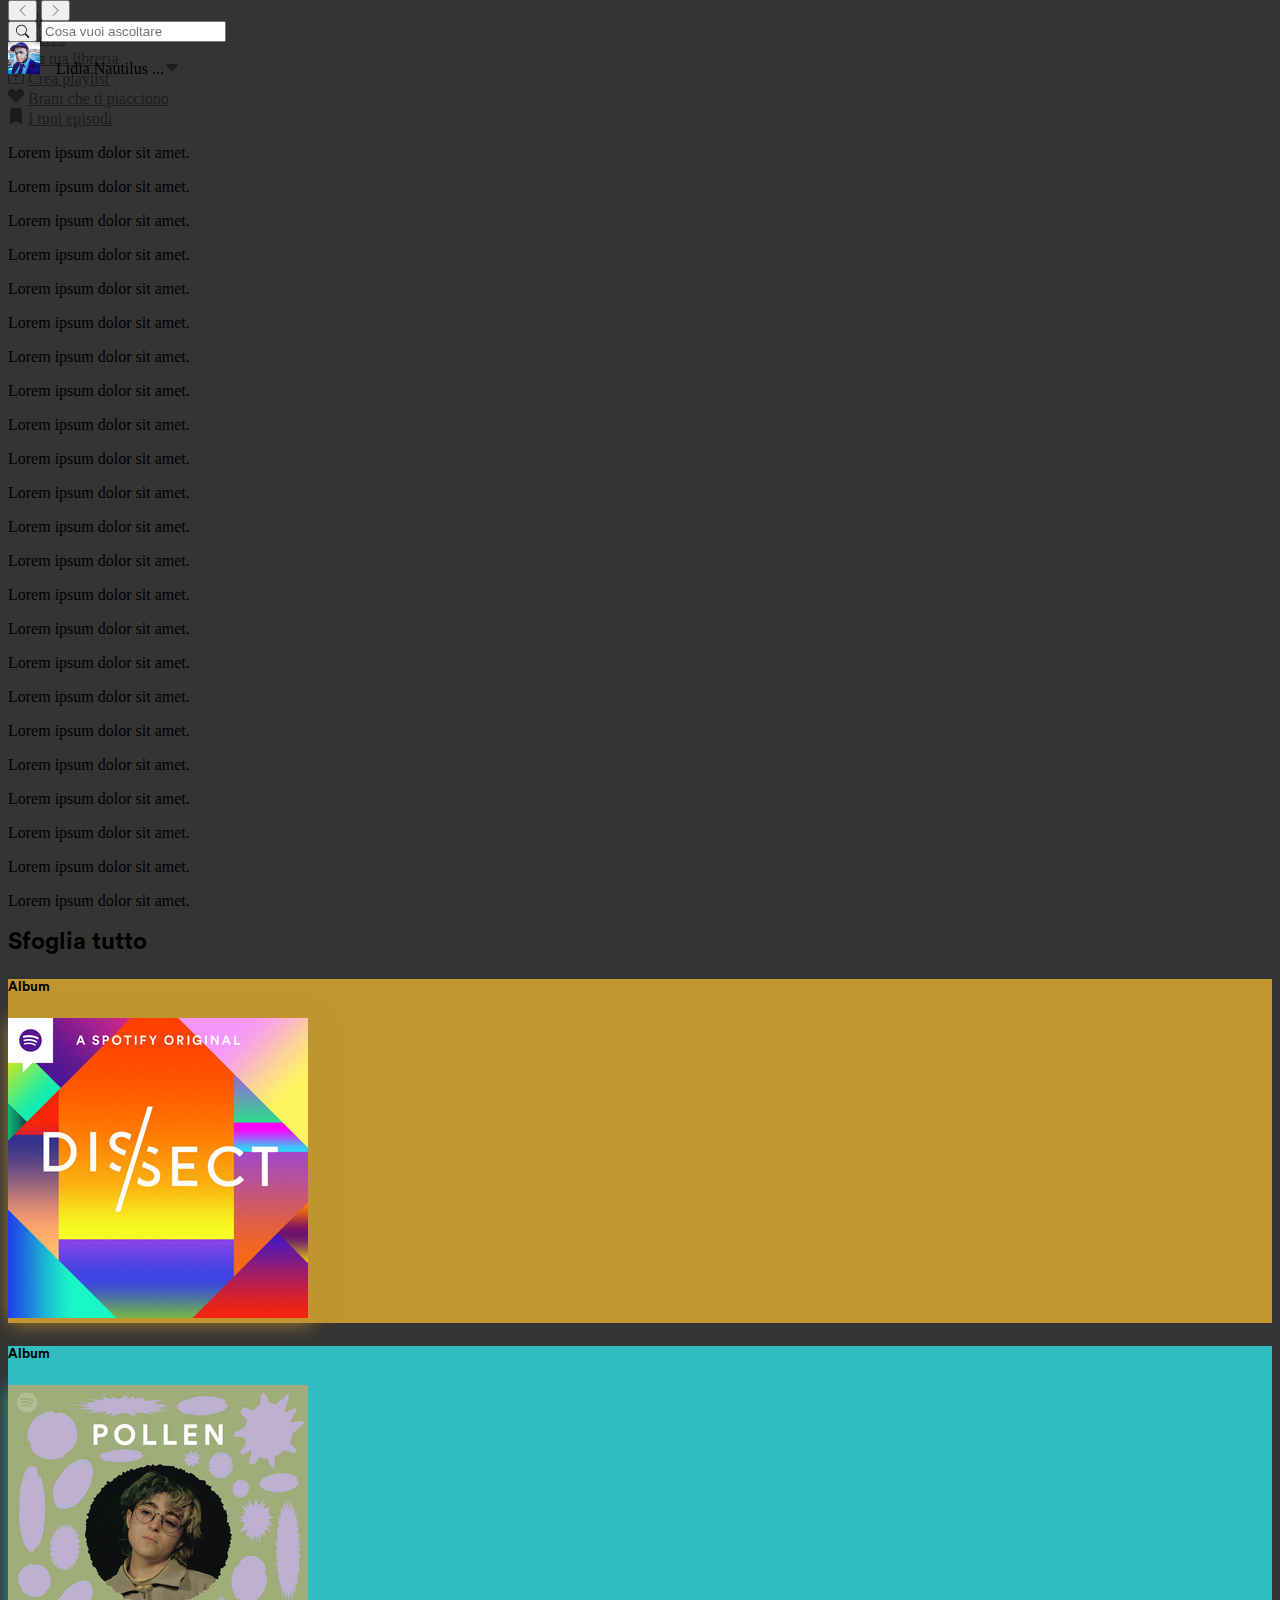
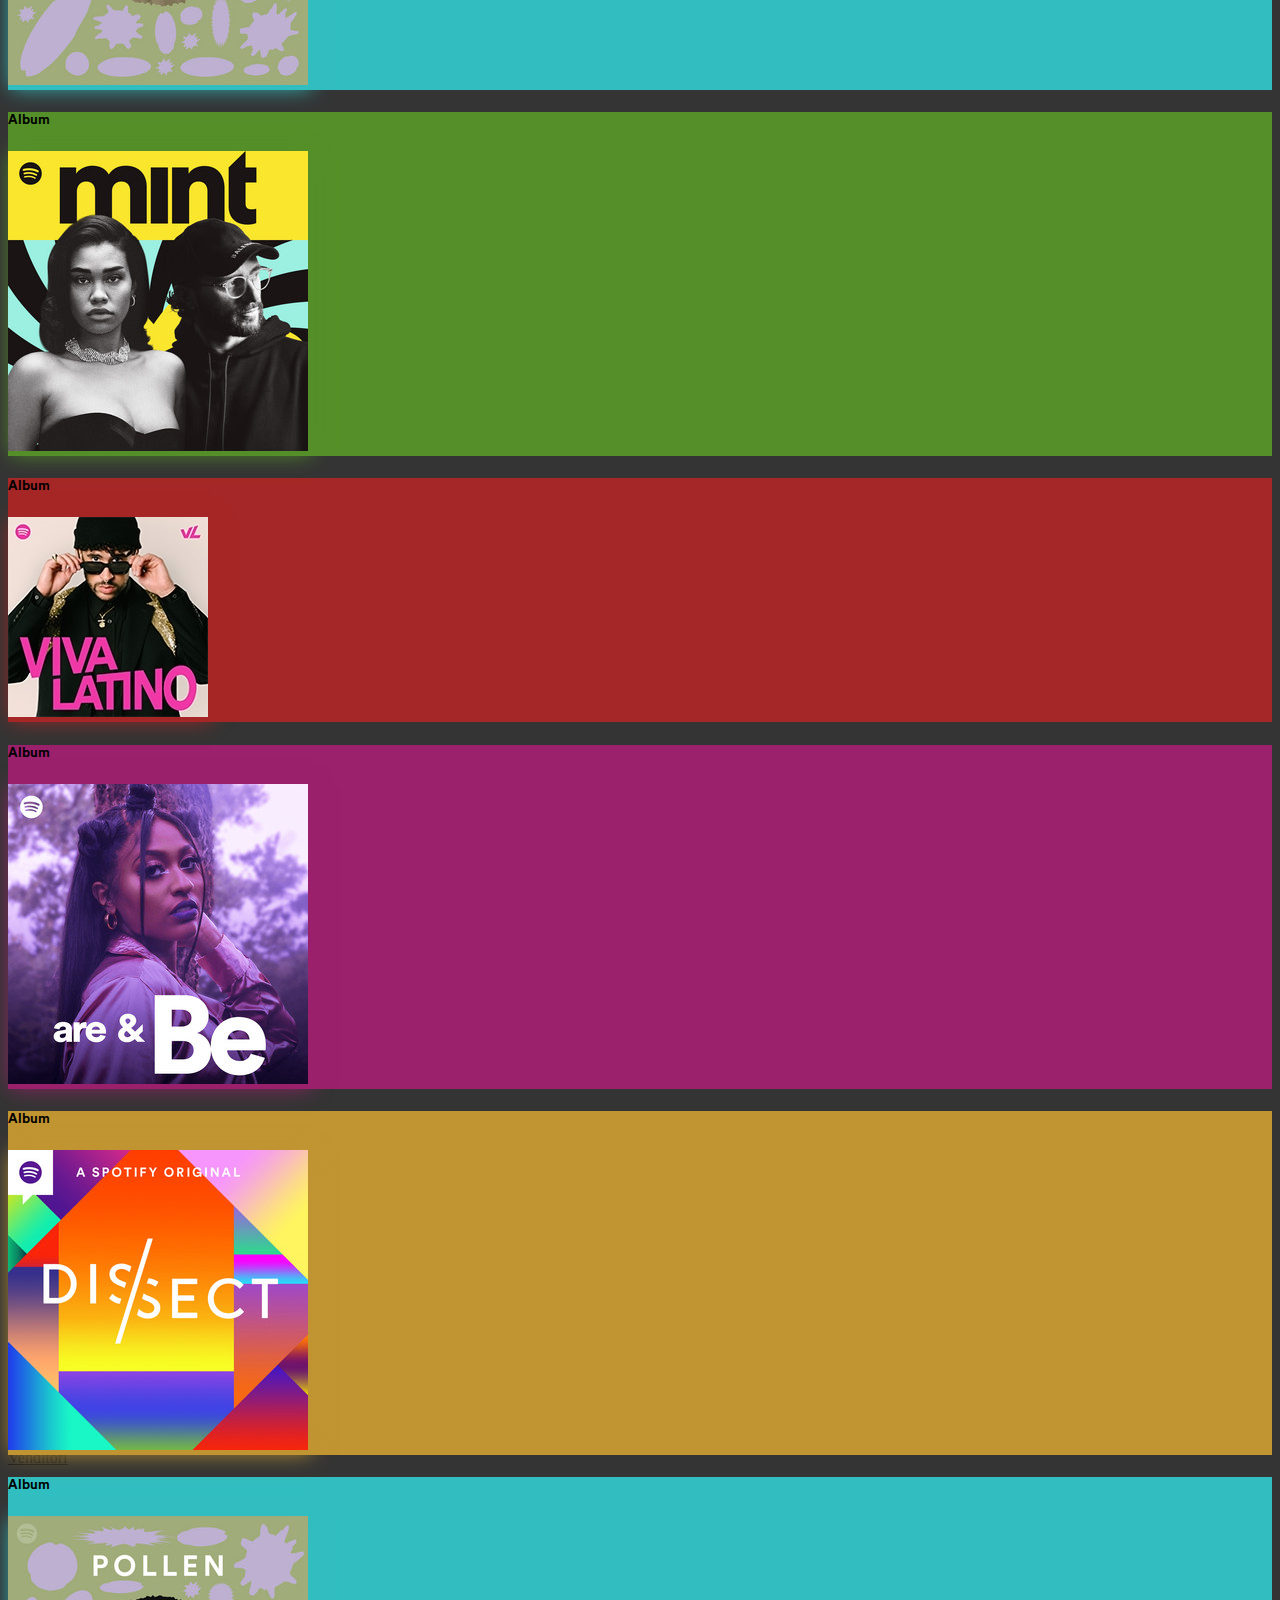
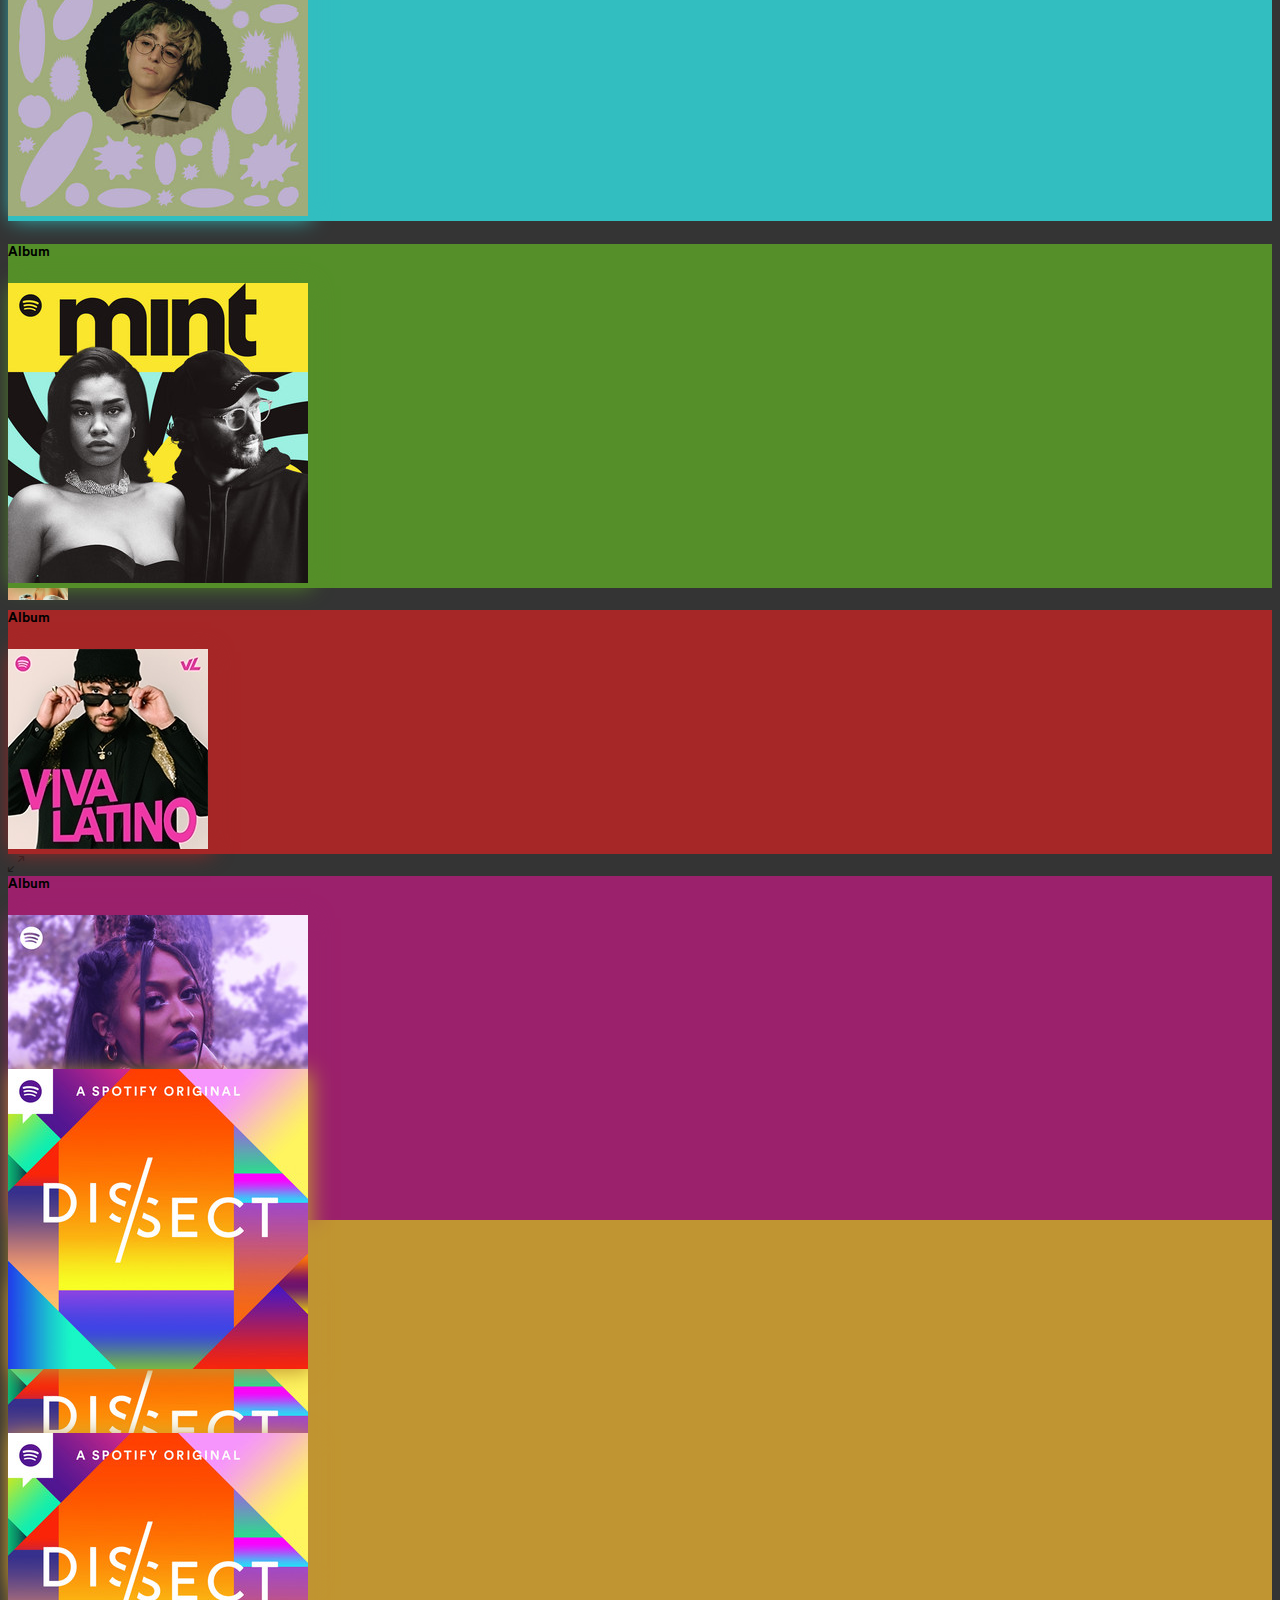
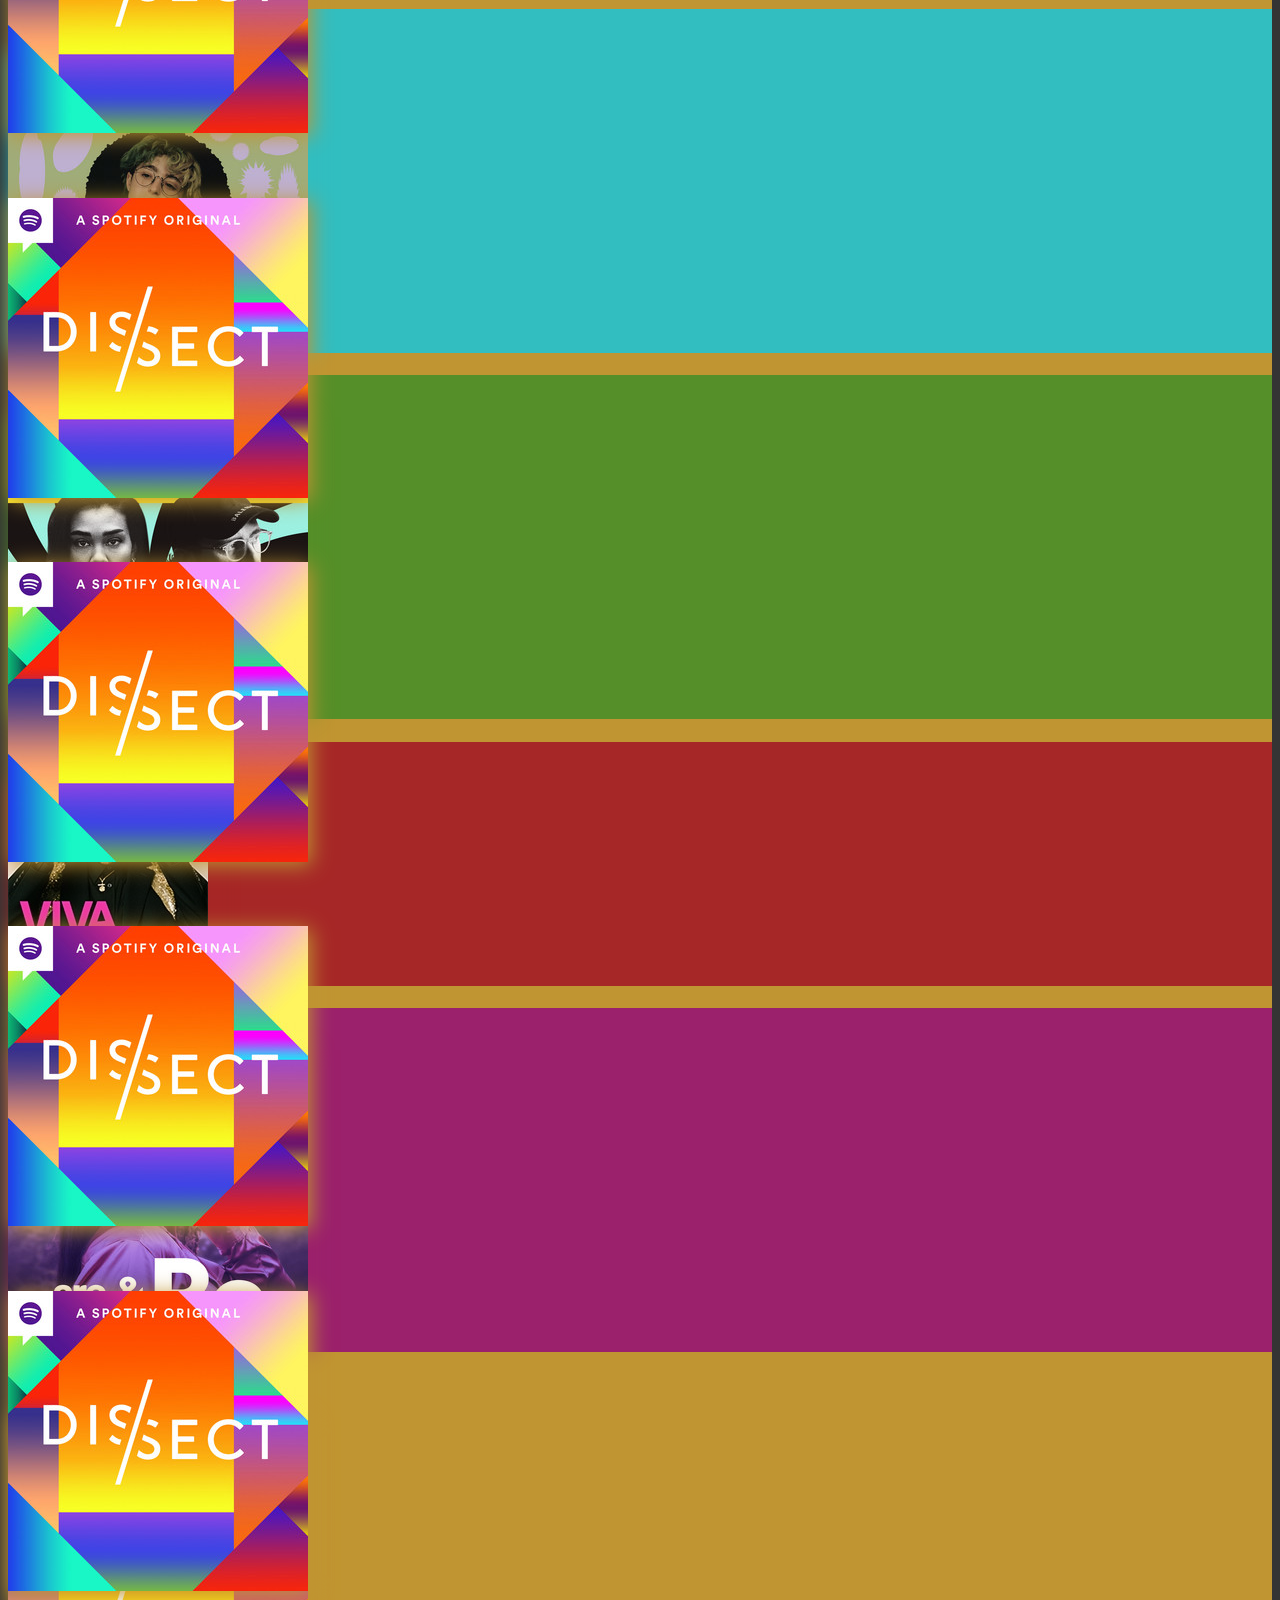
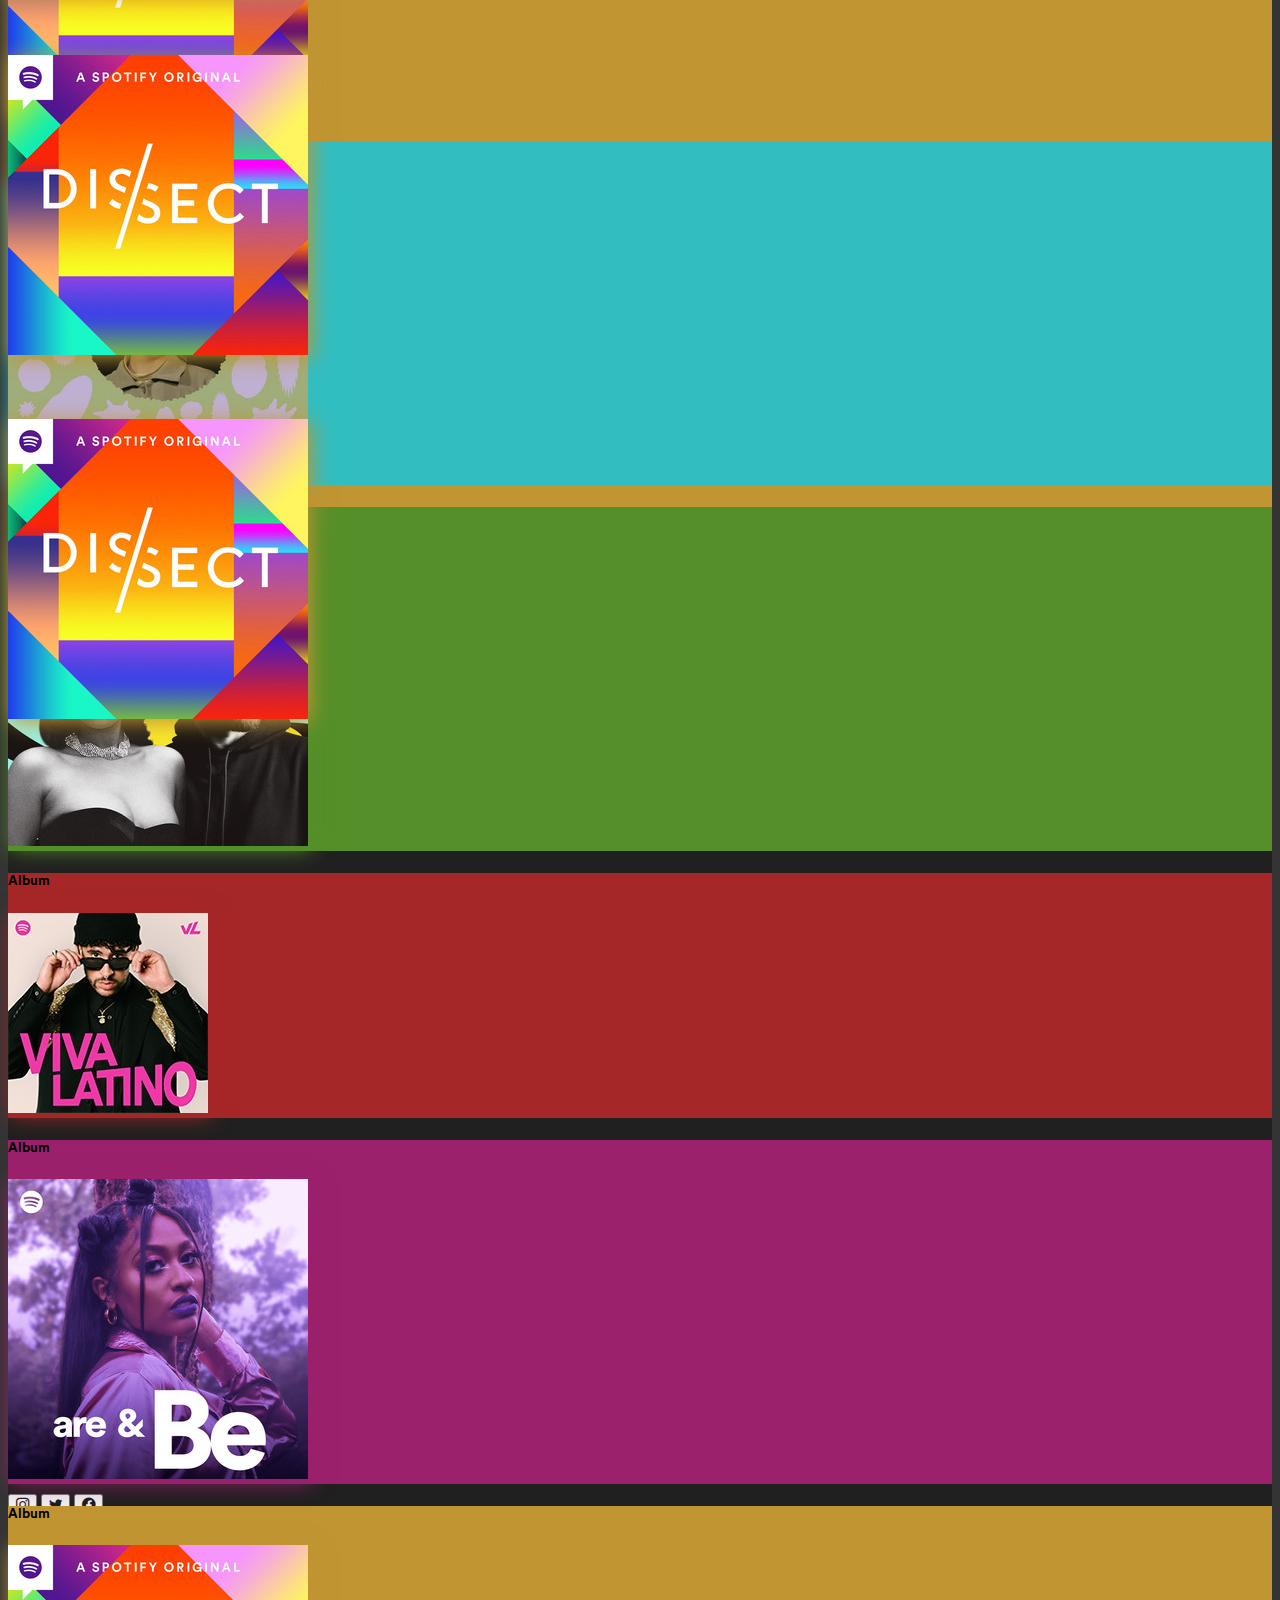
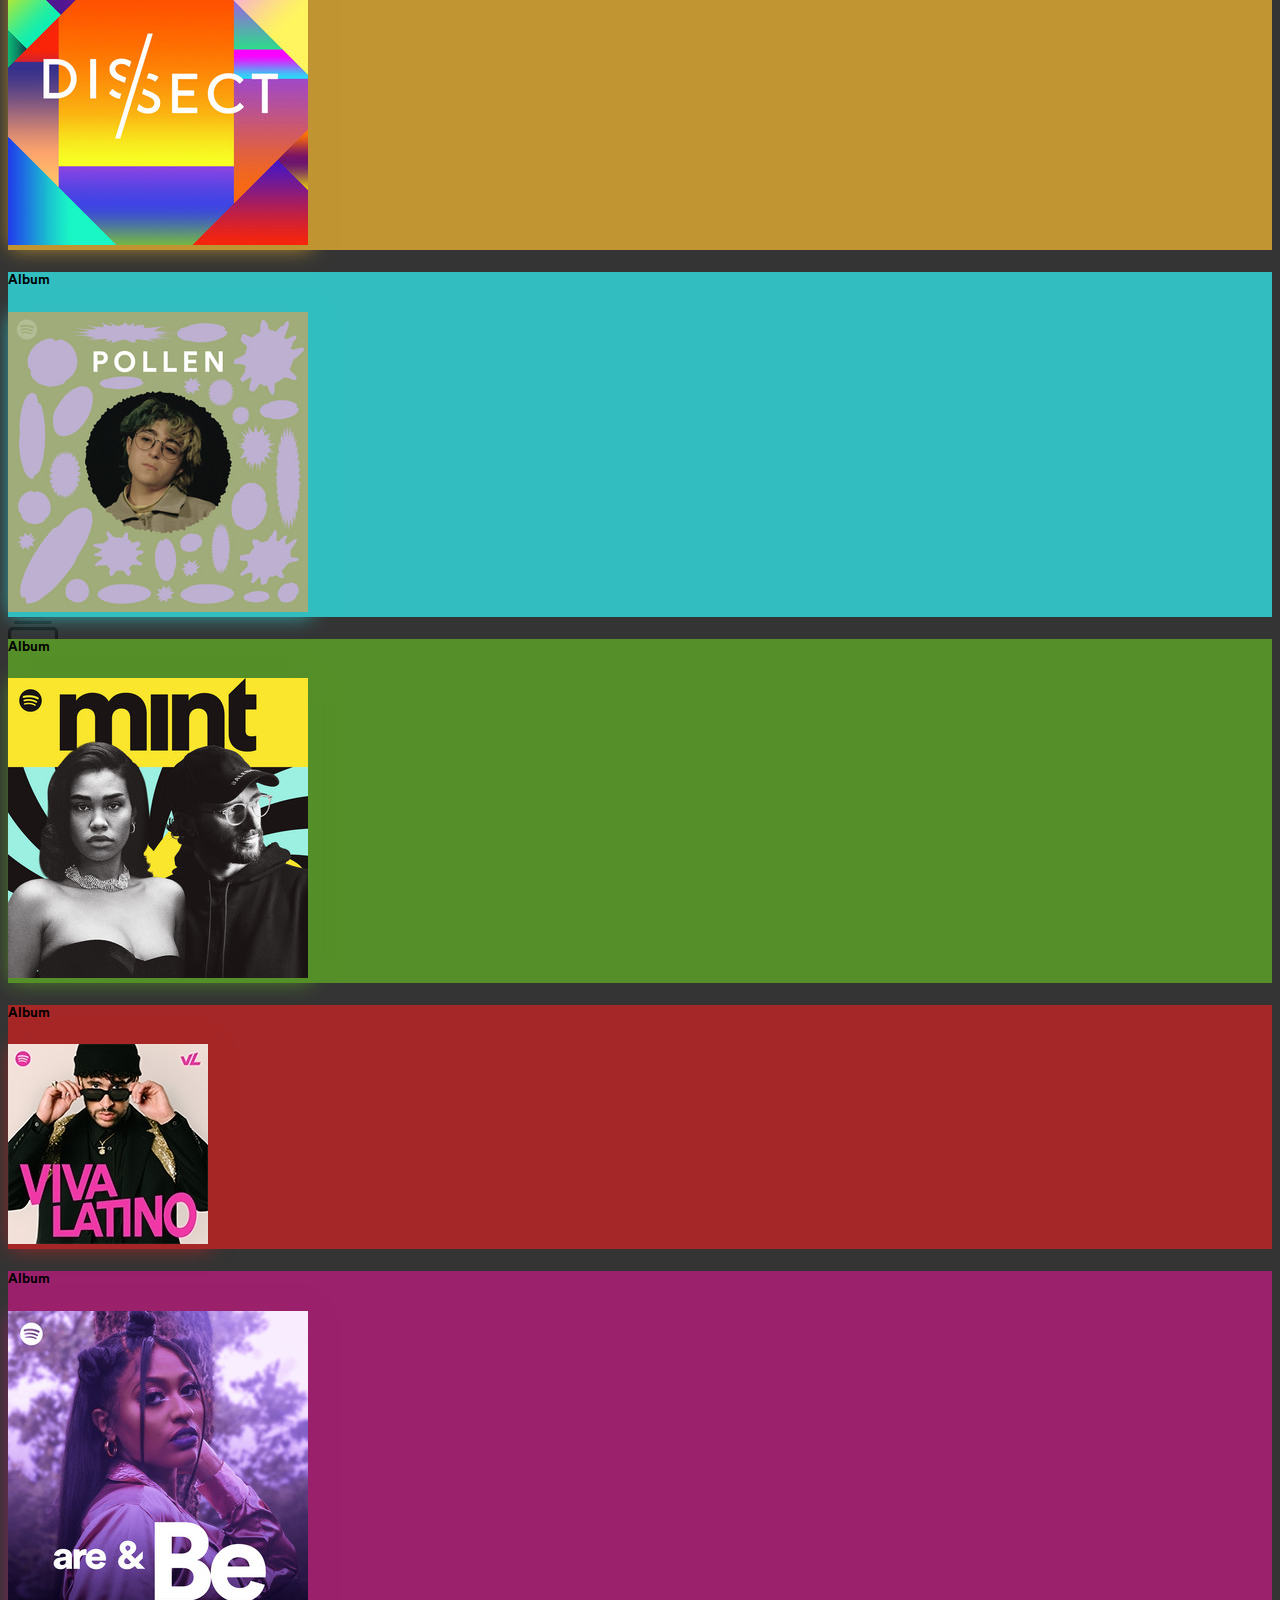
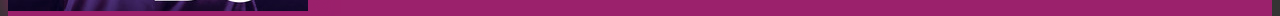
<file: search.html>
<!DOCTYPE html>
<html lang="en">
  <head>
    <meta charset="utf-8" />
    <meta name="viewport" content="width=device-width, initial-scale=1" />
    <link rel="icon" sizes="32x32" type="image/png" href="https://open.spotifycdn.com/cdn/images/favicon32.b64ecc03.png">
    <title>Homepage</title>
    <link
      href="https://cdn.jsdelivr.net/npm/bootstrap@5.3.0-alpha1/dist/css/bootstrap.min.css"
      rel="stylesheet"
      integrity="sha384-GLhlTQ8iRABdZLl6O3oVMWSktQOp6b7In1Zl3/Jr59b6EGGoI1aFkw7cmDA6j6gD"
      crossorigin="anonymous"
    />
    <link rel="stylesheet" href="assets/css/circular-font.css" />
    <link rel="stylesheet" href="https://cdn.jsdelivr.net/npm/bootstrap-icons@1.10.3/font/bootstrap-icons.css">
    <style>
      html{
        background-color: #343434;
      }
      ::-webkit-scrollbar {
        width: 10px;
      }

      
      ::-webkit-scrollbar-track {
        background: transparent; 
      }
      
      
      ::-webkit-scrollbar-thumb {
        background: #888; 
      }

      
      ::-webkit-scrollbar-thumb:hover {
        background: #555; 
      }

      button, a, i, svg{
        color: rgb(28, 28, 28);
      }

      button:hover, a:hover, i:hover, svg:hover{
        color: #e2e2e2;
      }

      button svg,
      a svg{
        fill: currentcolor;
        pointer-events: none;
      }

      button i,
      a i{
        color: currentcolor;
        pointer-events: none;
      }

      button svg:hover, button i:hover, a i:hover,
      a svg:hover {
        color: rgb(255, 255, 255);
      }

      .BgColour {
      color: rgb(37, 37, 37);
      transition: all 1s;
      background-color: rgb(0, 0, 0);
      }

      #navbar{
        position: fixed;
        z-index: 1;
        width: 66.22%;
        top: 0;
      }

    </style>
  </head>
  <body>
    <!------------- DESKTOP VERSION  -------------------->

    <div class="container-fluid position-fixed" style="background-color: #343434;">
      <div class="row">
        <div class="col-md-2 d-none d-md-block bg-black text-white">
          <div id="sidebarStop" class="ms-2 mb-1 text-white border-bottom border-light">
            <div id="home" class="my-3">
              <div class="d-flex">
                <svg xmlns="http://www.w3.org/2000/svg" width="16" height="16" fill="currentColor"
                  class="bi bi-house-door my-1 me-2" viewBox="0 0 16 16">
                  <path
                    d="M8.354 1.146a.5.5 0 0 0-.708 0l-6 6A.5.5 0 0 0 1.5 7.5v7a.5.5 0 0 0 .5.5h4.5a.5.5 0 0 0 .5-.5v-4h2v4a.5.5 0 0 0 .5.5H14a.5.5 0 0 0 .5-.5v-7a.5.5 0 0 0-.146-.354L13 5.793V2.5a.5.5 0 0 0-.5-.5h-1a.5.5 0 0 0-.5.5v1.293L8.354 1.146ZM2.5 14V7.707l5.5-5.5 5.5 5.5V14H10v-4a.5.5 0 0 0-.5-.5h-3a.5.5 0 0 0-.5.5v4H2.5Z" />
                </svg>
  
                <a href="homepage.html" class="link-light text-decoration-none">Home</a>
  
  
              </div>
              <div class="d-flex mt-2">
                <svg xmlns="http://www.w3.org/2000/svg" width="16" height="16" fill="currentColor"
                  class="bi bi-search my-1 me-2" viewBox="0 0 16 16">
                  <path
                    d="M11.742 10.344a6.5 6.5 0 1 0-1.397 1.398h-.001c.03.04.062.078.098.115l3.85 3.85a1 1 0 0 0 1.415-1.414l-3.85-3.85a1.007 1.007 0 0 0-.115-.1zM12 6.5a5.5 5.5 0 1 1-11 0 5.5 5.5 0 0 1 11 0z" />
                </svg>
  
                <a href="" class="link-light text-decoration-none">Cerca</a>
  
              </div>
              <div class="d-flex mt-2">
                <svg xmlns="http://www.w3.org/2000/svg" width="16" height="16" fill="currentColor"
                  class="bi bi-collection my-1 me-2" viewBox="0 0 16 16">
                  <path
                    d="M2.5 3.5a.5.5 0 0 1 0-1h11a.5.5 0 0 1 0 1h-11zm2-2a.5.5 0 0 1 0-1h7a.5.5 0 0 1 0 1h-7zM0 13a1.5 1.5 0 0 0 1.5 1.5h13A1.5 1.5 0 0 0 16 13V6a1.5 1.5 0 0 0-1.5-1.5h-13A1.5 1.5 0 0 0 0 6v7zm1.5.5A.5.5 0 0 1 1 13V6a.5.5 0 0 1 .5-.5h13a.5.5 0 0 1 .5.5v7a.5.5 0 0 1-.5.5h-13z" />
                </svg>
  
                <a href="album.html" class="link-light text-decoration-none">La tua libreria</a>
  
  
              </div>
            </div>
            <div id="playlist" class="mt-4 mb-3">
              <div class="d-flex">
                <svg xmlns="http://www.w3.org/2000/svg" width="16" height="16" fill="currentColor"
                  class="bi bi-plus-square my-1 me-2" viewBox="0 0 16 16">
                  <path
                    d="M14 1a1 1 0 0 1 1 1v12a1 1 0 0 1-1 1H2a1 1 0 0 1-1-1V2a1 1 0 0 1 1-1h12zM2 0a2 2 0 0 0-2 2v12a2 2 0 0 0 2 2h12a2 2 0 0 0 2-2V2a2 2 0 0 0-2-2H2z" />
                  <path
                    d="M8 4a.5.5 0 0 1 .5.5v3h3a.5.5 0 0 1 0 1h-3v3a.5.5 0 0 1-1 0v-3h-3a.5.5 0 0 1 0-1h3v-3A.5.5 0 0 1 8 4z" />
                </svg>
                <a href="" class="link-light text-decoration-none">Crea playlist</a>
              </div>
              <div class="d-flex mt-2">
                <svg xmlns="http://www.w3.org/2000/svg" width="16" height="16" fill="currentColor"
                  class="bi bi-suit-heart-fill my-1 me-2" viewBox="0 0 16 16">
                  <path
                    d="M4 1c2.21 0 4 1.755 4 3.92C8 2.755 9.79 1 12 1s4 1.755 4 3.92c0 3.263-3.234 4.414-7.608 9.608a.513.513 0 0 1-.784 0C3.234 9.334 0 8.183 0 4.92 0 2.755 1.79 1 4 1z" />
                </svg>
                <a href="" class="link-light text-decoration-none">Brani che ti piacciono</a>
  
              </div>
              <div class="d-flex my-2">
                <svg xmlns="http://www.w3.org/2000/svg" width="16" height="16" fill="currentColor"
                  class="bi bi-bookmark-fill my-1 me-2" viewBox="0 0 16 16">
                  <path
                    d="M2 2v13.5a.5.5 0 0 0 .74.439L8 13.069l5.26 2.87A.5.5 0 0 0 14 15.5V2a2 2 0 0 0-2-2H4a2 2 0 0 0-2 2z" />
                </svg>
                <a href="" class="link-light text-decoration-none ">I tuoi episodi</a>
  
              </div>
            </div>
          </div>
  
          <div id="sidebarScroll" style="height: calc(100vh - 200px);" class="my-3 opacity-75 overflow-auto">
  
            <div>
              <p>Lorem ipsum dolor sit amet.</p>
              <p>Lorem ipsum dolor sit amet.</p>
  
              <p>Lorem ipsum dolor sit amet.</p>
              <p>Lorem ipsum dolor sit amet.</p>
  
              <p>Lorem ipsum dolor sit amet.</p>
              <p>Lorem ipsum dolor sit amet.</p>
              <p>Lorem ipsum dolor sit amet.</p>
  
              <p>Lorem ipsum dolor sit amet.</p>
              <p>Lorem ipsum dolor sit amet.</p>
  
              <p>Lorem ipsum dolor sit amet.</p>
              <p>Lorem ipsum dolor sit amet.</p>
              <p>Lorem ipsum dolor sit amet.</p>
  
              <p>Lorem ipsum dolor sit amet.</p>
              <p>Lorem ipsum dolor sit amet.</p>
  
              <p>Lorem ipsum dolor sit amet.</p>
              <p>Lorem ipsum dolor sit amet.</p>
              <p>Lorem ipsum dolor sit amet.</p>
  
              <p>Lorem ipsum dolor sit amet.</p>
              <p>Lorem ipsum dolor sit amet.</p>
  
              <p>Lorem ipsum dolor sit amet.</p>
              <p>Lorem ipsum dolor sit amet.</p>
              <p>Lorem ipsum dolor sit amet.</p>
  
              <p>Lorem ipsum dolor sit amet.</p>
              <p>Lorem ipsum dolor sit amet.</p>
  
              <p>Lorem ipsum dolor sit amet.</p>
            </div>
          </div>
  
  
        </div>


        <div class="col-8 vh-100 mh-100 p-0 d-none d-md-block overflow-auto" style="background-color: #343434;" id="searchPage">

          
            <div class="navbar d-none d-md-block w-100">
                <div class="navbar px-0" id="navbar">
                
                    <div class="row d-grid gap-2 d-flex mt-3 align-items-center justify-content-spacearound mb-4 w-100">
                        <div class="col-md-3 col-lg-2 ps-4 pe-0 d-flex">
                        <button class="btn btn-dark me-2 rounded rounded-5 fw-bold fs-6" style="color: #7f7f7f;" type="button"><i class="bi bi-chevron-left fs-5"></i></button>
                        <button class="btn btn-dark rounded rounded-5 fw-bold fs-6" style="color: #7f7f7f;" type="button"><i class="bi bi-chevron-right fs-5"></i></button>
                        </div>
                        <div class="col-md-3 col-lg-5 col-xxl-5 px-0 d-flex">
                            <form class="d-flex w-100"  role="search">
                                <button class="btn btn-lg ms-3 me-2 ms-md-0 rounded rounded-4 p-2 fw-bold text-dark fs-6 border border-2 border-secondary" type="submit"><i class="ms-2 bi bi-search mx-3 mx-md-1 fs-4 w-25 text-secondary"></i></button>
                                <input class="form-control mx-0 w-100 rounded rounded-5 py-0" type="search" placeholder="Cosa vuoi ascoltare" aria-label="Search">
                                
                            
                            </form>

                        </div>

                        <div class="col-md-4 ms-md-auto ms-auto col-lg-3 col-xxl-4 d-flex justify-content-end px-0 mt-0">
                            <span class="badge rounded-pill text-bg-dark d-flex ps-3 fs-5 position-relative"
                                ><img
                                class="rounded rounded-5 position-absolute top-50 start-25 translate-middle"
                                width="32px"
                                height="auto"
                                src="assets/imgs/avatar.jpeg"
                                alt="avatar"
                                />&nbsp;&nbsp;&nbsp;&nbsp;Lidia Nautilus ...<i class="bi bi-caret-down-fill ps-3"></i>
                            </span>
                        </div>

                    </div>

                </div>
            </div>


          
            <div id="refScroll" class="container-fluid d-none d-md-block pt-3" style="background-color: #343434; font-family: 'Circular'; font-weight: 400; height: calc(100vh - 0px); margin-top: 84px; position: relative;">
                    <div class="container my-3 d-flex justify-content-start">
                        <h2 class="text-light text-center mt-3">Sfoglia tutto</h2>
                    </div>
                    <div class="row row-cols-md-4 row-cols-lg-4 row-cols-xl-5 row-cols-xxl-5 g-4 d-flex align-items-center mb-5">

                        <div class="col">
                          <div class="card h-100 border-5" style="background-color: #c09532;">
                            <div class="card-body">
                              <h5 class="card-title text-center">Album</h5>
                            </div>
                            <img src="assets/imgs/search/image-2.jpg" style="object-fit: cover; box-shadow: 3px 3px 20px #c09532; transform: rotate(0deg) translate(0%,0%);" class="card-img-top" alt="...">
                          </div>
                        </div>
                        <div class="col">
                          <div class="card h-100 border-5" style="background-color: #32bec0;">
                            <div class="card-body">
                              <h5 class="card-title text-center">Album</h5>
                            </div>
                            <img src="assets/imgs/search/image-3.jpg" style="object-fit: cover; box-shadow: 3px 3px 20px #32bec0; transform: rotate(0deg) translate(0%,0%);" class="card-img-top" alt="...">
                          </div>
                        </div>
                        <div class="col">
                          <div class="card h-100 border-5" style="background-color: #558f29;">
                            <div class="card-body">
                              <h5 class="card-title text-center">Album</h5>
                            </div>
                            <img src="assets/imgs/search/image-4.jpg" style="object-fit: cover; box-shadow: 3px 3px 20px #558f29; transform: rotate(0deg) translate(0%,0%);" class="card-img-top" alt="...">
                          </div>
                        </div>
                        <div class="col">
                          <div class="card h-100 border-5" style="background-color: #a62727;">
                            <div class="card-body">
                                <h5 class="card-title text-center">Album</h5>
                            </div>
                            <img src="assets/imgs/search/image-5.jpg" style="object-fit: cover; box-shadow: 3px 3px 20px #a62727; transform: rotate(0deg) translate(0%,0%);" class="card-img-top" alt="...">
                          </div>
                        </div>
                        <div class="col">
                            <div class="card h-100 border-5" style="background-color: #9b216c;">
                              <div class="card-body">
                                  <h5 class="card-title text-center">Album</h5>
                              </div>
                              <img src="assets/imgs/search/image-6.jpg" style="object-fit: cover; box-shadow: 3px 3px 20px #9b216c; transform: rotate(0deg) translate(0%,0%);" class="card-img-top" alt="...">
                            </div>
                          </div>
                        <div class="col">
                          <div class="card h-100 border-5" style="background-color: #c09532;">
                            <div class="card-body">
                              <h5 class="card-title text-center">Album</h5>
                            </div>
                            <img src="assets/imgs/search/image-2.jpg" style="object-fit: cover; box-shadow: 3px 3px 20px #c09532; transform: rotate(0deg) translate(0%,0%);" class="card-img-top" alt="...">
                          </div>
                        </div>
                        <div class="col">
                          <div class="card h-100 border-5" style="background-color: #32bec0;">
                            <div class="card-body">
                              <h5 class="card-title text-center">Album</h5>
                            </div>
                            <img src="assets/imgs/search/image-3.jpg" style="object-fit: cover; box-shadow: 3px 3px 20px #32bec0; transform: rotate(0deg) translate(0%,0%);" class="card-img-top" alt="...">
                          </div>
                        </div>
                        <div class="col">
                          <div class="card h-100 border-5" style="background-color: #558f29;">
                            <div class="card-body">
                              <h5 class="card-title text-center">Album</h5>
                            </div>
                            <img src="assets/imgs/search/image-4.jpg" style="object-fit: cover; box-shadow: 3px 3px 20px #558f29; transform: rotate(0deg) translate(0%,0%);" class="card-img-top" alt="...">
                          </div>
                        </div>
                        <div class="col">
                          <div class="card h-100 border-5" style="background-color: #a62727;">
                            <div class="card-body">
                                <h5 class="card-title text-center">Album</h5>
                            </div>
                            <img src="assets/imgs/search/image-5.jpg" style="object-fit: cover; box-shadow: 3px 3px 20px #a62727; transform: rotate(0deg) translate(0%,0%);" class="card-img-top" alt="...">
                          </div>
                        </div>
                        <div class="col">
                            <div class="card h-100 border-5" style="background-color: #9b216c;">
                              <div class="card-body">
                                  <h5 class="card-title text-center">Album</h5>
                              </div>
                              <img src="assets/imgs/search/image-6.jpg" style="object-fit: cover; box-shadow: 3px 3px 20px #9b216c; transform: rotate(0deg) translate(0%,0%);" class="card-img-top" alt="...">
                            </div>
                        </div>
                        <div class="col">
                          <div class="card h-100 border-5" style="background-color: #c09532;">
                            <div class="card-body">
                              <h5 class="card-title text-center">Album</h5>
                            </div>
                            <img src="assets/imgs/search/image-2.jpg" style="object-fit: cover; box-shadow: 3px 3px 20px #c09532; transform: rotate(0deg) translate(0%,0%);" class="card-img-top" alt="...">
                          </div>
                        </div>
                        <div class="col">
                          <div class="card h-100 border-5" style="background-color: #32bec0;">
                            <div class="card-body">
                              <h5 class="card-title text-center">Album</h5>
                            </div>
                            <img src="assets/imgs/search/image-3.jpg" style="object-fit: cover; box-shadow: 3px 3px 20px #32bec0; transform: rotate(0deg) translate(0%,0%);" class="card-img-top" alt="...">
                          </div>
                        </div>
                        <div class="col">
                          <div class="card h-100 border-5" style="background-color: #558f29;">
                            <div class="card-body">
                              <h5 class="card-title text-center">Album</h5>
                            </div>
                            <img src="assets/imgs/search/image-4.jpg" style="object-fit: cover; box-shadow: 3px 3px 20px #558f29; transform: rotate(0deg) translate(0%,0%);" class="card-img-top" alt="...">
                          </div>
                        </div>
                        <div class="col">
                          <div class="card h-100 border-5" style="background-color: #a62727;">
                            <div class="card-body">
                                <h5 class="card-title text-center">Album</h5>
                            </div>
                            <img src="assets/imgs/search/image-5.jpg" style="object-fit: cover; box-shadow: 3px 3px 20px #a62727; transform: rotate(0deg) translate(0%,0%);" class="card-img-top" alt="...">
                          </div>
                        </div>
                        <div class="col">
                            <div class="card h-100 border-5" style="background-color: #9b216c;">
                              <div class="card-body">
                                  <h5 class="card-title text-center">Album</h5>
                              </div>
                              <img src="assets/imgs/search/image-6.jpg" style="object-fit: cover; box-shadow: 3px 3px 20px #9b216c; transform: rotate(0deg) translate(0%,0%);" class="card-img-top" alt="...">
                            </div>
                        </div>
                        <div class="col">
                          <div class="card h-100 border-5" style="background-color: #c09532;">
                            <div class="card-body">
                              <h5 class="card-title text-center">Album</h5>
                            </div>
                            <img src="assets/imgs/search/image-2.jpg" style="object-fit: cover; box-shadow: 3px 3px 20px #c09532; transform: rotate(0deg) translate(0%,0%);" class="card-img-top" alt="...">
                          </div>
                        </div>
                        <div class="col">
                          <div class="card h-100 border-5" style="background-color: #32bec0;">
                            <div class="card-body">
                              <h5 class="card-title text-center">Album</h5>
                            </div>
                            <img src="assets/imgs/search/image-3.jpg" style="object-fit: cover; box-shadow: 3px 3px 20px #32bec0; transform: rotate(0deg) translate(0%,0%);" class="card-img-top" alt="...">
                          </div>
                        </div>
                        <div class="col">
                          <div class="card h-100 border-5" style="background-color: #558f29;">
                            <div class="card-body">
                              <h5 class="card-title text-center">Album</h5>
                            </div>
                            <img src="assets/imgs/search/image-4.jpg" style="object-fit: cover; box-shadow: 3px 3px 20px #558f29; transform: rotate(0deg) translate(0%,0%);" class="card-img-top" alt="...">
                          </div>
                        </div>
                        <div class="col">
                          <div class="card h-100 border-5" style="background-color: #a62727;">
                            <div class="card-body">
                                <h5 class="card-title text-center">Album</h5>
                            </div>
                            <img src="assets/imgs/search/image-5.jpg" style="object-fit: cover; box-shadow: 3px 3px 20px #a62727; transform: rotate(0deg) translate(0%,0%);" class="card-img-top" alt="...">
                          </div>
                        </div>
                        <div class="col">
                            <div class="card h-100 border-5" style="background-color: #9b216c;">
                              <div class="card-body">
                                  <h5 class="card-title text-center">Album</h5>
                              </div>
                              <img src="assets/imgs/search/image-6.jpg" style="object-fit: cover; box-shadow: 3px 3px 20px #9b216c; transform: rotate(0deg) translate(0%,0%);" class="card-img-top" alt="...">
                            </div>
                        </div>
                      
                        <div class="col">
                          <div class="card h-100 border-5" style="background-color: #c09532;">
                            <div class="card-body">
                              <h5 class="card-title text-center">Album</h5>
                            </div>
                            <img src="assets/imgs/search/image-2.jpg" style="object-fit: cover; box-shadow: 3px 3px 20px #c09532; transform: rotate(0deg) translate(0%,0%);" class="card-img-top" alt="...">
                          </div>
                        </div>
                        <div class="col">
                          <div class="card h-100 border-5" style="background-color: #32bec0;">
                            <div class="card-body">
                              <h5 class="card-title text-center">Album</h5>
                            </div>
                            <img src="assets/imgs/search/image-3.jpg" style="object-fit: cover; box-shadow: 3px 3px 20px #32bec0; transform: rotate(0deg) translate(0%,0%);" class="card-img-top" alt="...">
                          </div>
                        </div>
                        <div class="col">
                          <div class="card h-100 border-5" style="background-color: #558f29;">
                            <div class="card-body">
                              <h5 class="card-title text-center">Album</h5>
                            </div>
                            <img src="assets/imgs/search/image-4.jpg" style="object-fit: cover; box-shadow: 3px 3px 20px #558f29; transform: rotate(0deg) translate(0%,0%);" class="card-img-top" alt="...">
                          </div>
                        </div>
                        <div class="col">
                          <div class="card h-100 border-5" style="background-color: #a62727;">
                            <div class="card-body">
                                <h5 class="card-title text-center">Album</h5>
                            </div>
                            <img src="assets/imgs/search/image-5.jpg" style="object-fit: cover; box-shadow: 3px 3px 20px #a62727; transform: rotate(0deg) translate(0%,0%);" class="card-img-top" alt="...">
                          </div>
                        </div>
                        <div class="col">
                            <div class="card h-100 border-5" style="background-color: #9b216c;">
                              <div class="card-body">
                                  <h5 class="card-title text-center">Album</h5>
                              </div>
                              <img src="assets/imgs/search/image-6.jpg" style="object-fit: cover; box-shadow: 3px 3px 20px #9b216c; transform: rotate(0deg) translate(0%,0%);" class="card-img-top" alt="...">
                            </div>
                        </div>
                    </div>






            
        
            </div>
          
                  <footer class="pe-3 overflow-x-hidden d-none d-md-block" style="height: auto; margin-top: 100vh; margin-bottom: 140px;">
                    <div class="container-fluid mx-3">
                      <div class="row row-cols-3 d-flex">
                        <div class="col-2 col-md-3 col-lg-2 d-flex justify-content-start">
                          <div class="text-light">
                            <h5 class="text-light opacity-100 mb-3">Azienda</h5>
                            <a class="text-decoration-none text-light" href="#"><p class="opacity-50">Chi siamo</p></a>
                            <a class="text-decoration-none text-light" href="#"><p class="opacity-50">Opportunità di lavoro</p></a>
                            <a class="text-decoration-none text-light" href="#"><p class="opacity-50">For the Record</p></a>
                          </div>
                        </div>
                        <div class="col-2 col-md-3 col-lg-2 d-flex justify-content-start">
                          <div class="text-light">
                            <h5 class="text-light opacity-100 mb-3">Community</h5>
                            <a class="text-decoration-none text-light" href="#"><p class="opacity-50">Per artisti</p></a>
                            <a class="text-decoration-none text-light" href="#"><p class="opacity-50">Sviluppatori</p></a>
                            <a class="text-decoration-none text-light" href="#"><p class="opacity-50">Pubblicità</p></a>
                            <a class="text-decoration-none text-light" href="#"><p class="opacity-50">Investitori</p></a>
                            <a class="text-decoration-none text-light" href="#"><p class="opacity-50">Venditori</p></a>
                          </div>
                        </div>
                        <div class="col-2 col-md-3 col-lg-2 d-flex justify-content-start">
                          <div class="text-light">
                            <h5 class="text-light opacity-100 mb-3">Link Utili</h5>
                            <a class="text-decoration-none text-light" href="#"><p class="opacity-50">Assistenza</p></a>
                            <a class="text-decoration-none text-light" href="#"><p class="opacity-50">App per cellulare gratuita</p></a>
                            <a class="text-decoration-none text-light" href="#"><p class="opacity-50">Diritti del consumatore</p></a>
            
                          </div>
                        </div>
                        <div class="col-2 col-md-1 d-flex justify-content-end align-items-start flex-grow-1">
            
                          <button class="btn btn-dark me-2 rounded rounded-5 fw-bold fs-6" style="color: #7f7f7f;" type="button">
            
                            <a class="text-decoration-none text-light opacity-50" href="#"><i class="bi bi-instagram"></i></a>
            
                          </button>
                          <button class="btn btn-dark me-2 rounded rounded-5 fw-bold fs-6" style="color: #7f7f7f;" type="button">
            
                            <a class="text-decoration-none text-light opacity-50" href="#"><i class="bi bi-twitter"></i></a>
            
                          </button>
                          <button class="btn btn-dark me-2 rounded rounded-5 fw-bold fs-6" style="color: #7f7f7f;" type="button">
            
                            <a class="text-decoration-none text-light opacity-50" href="#"><i class="bi bi-facebook"></i></a>
            
                          </button>
                        </div>
                      </div>
                    </div>
                    <hr class="text-secondary opacity-75 ms-3">
                      <div class="row row-cols-2 d-flex ms-3">
                        <div class="col-2 d-flex justify-content-start ps-0 pe-1">
                          <span class="opacity-50 text-light">Informazioni legali</span>
                        </div>
                        <div class="col-2 d-flex justify-content-start ps-0 pe-1">
                          <span class="opacity-50 text-light">Centro sulla privacy</span>
                        </div>
                        <div class="col-2 d-flex justify-content-start ps-0 pe-1">
                          <span class="opacity-50 text-light">Informativa sulla privacy</span>
                        </div>
                        <div class="col-2 d-flex justify-content-start ps-0 pe-1">
                          <span class="opacity-50 text-light">Impostazioni cookie</span>
                        </div>
                        <div class="col-2 d-flex justify-content-start ps-0 pe-1">
                          <span class="opacity-50 text-light">Info annunci</span>
                        </div>
                        <div class="col-2 d-flex flex-grow justify-content-end">
                          <h6 class="text-light opacity-75">© 2023 Spotify AB</h6>
                        </div>
                      </div>
                  </footer>
                
      
      
      
          
      


        </div>
        <div class="col-md-2 d-none d-md-block bg-black text-white align-items-center">
          <div class="d-flex justify-content-between">
            <div>
              <h5>Attività amici</h5>
            </div>
            <div class="d-flex">
              <svg xmlns="http://www.w3.org/2000/svg" width="16" height="16" fill="currentColor" class="bi bi-person-plus"
                viewBox="0 0 16 16">
                <path
                  d="M6 8a3 3 0 1 0 0-6 3 3 0 0 0 0 6zm2-3a2 2 0 1 1-4 0 2 2 0 0 1 4 0zm4 8c0 1-1 1-1 1H1s-1 0-1-1 1-4 6-4 6 3 6 4zm-1-.004c-.001-.246-.154-.986-.832-1.664C9.516 10.68 8.289 10 6 10c-2.29 0-3.516.68-4.168 1.332-.678.678-.83 1.418-.832 1.664h10z" />
                <path fill-rule="evenodd"
                  d="M13.5 5a.5.5 0 0 1 .5.5V7h1.5a.5.5 0 0 1 0 1H14v1.5a.5.5 0 0 1-1 0V8h-1.5a.5.5 0 0 1 0-1H13V5.5a.5.5 0 0 1 .5-.5z" />
              </svg>
              <svg xmlns="http://www.w3.org/2000/svg" width="16" height="16" fill="currentColor" class="bi bi-x-lg"
                viewBox="0 0 16 16">
                <path
                  d="M2.146 2.854a.5.5 0 1 1 .708-.708L8 7.293l5.146-5.147a.5.5 0 0 1 .708.708L8.707 8l5.147 5.146a.5.5 0 0 1-.708.708L8 8.707l-5.146 5.147a.5.5 0 0 1-.708-.708L7.293 8 2.146 2.854Z" />
              </svg>
  
            </div>
          </div>
          <div class="p-2 ">
            <div class="d-flex">
              <img src="assets/imgs/avatar.jpeg" alt="" class="rounded-circle me-2 mt-2"
                style="width: 25px; height: 25px;">
              <div class="opacity-75">
                <p class="p-0 m-0">Chalie Hookhan</p>
                <p class="p-0 m-0">In camera</p>
  
                <p class="p-0 m-0">EP</p>
              </div>
            </div>
  
          </div>
        </div>


  
    </div>
  




    <div class="fixed-bottom container-fluid d-none d-md-block bg-dark">
      <div class="row flex-nowrap d-flex">
        <!----------------------------------------     PRIMA COL -->
        <div class="p-3 col-3 d-flex justify-content-start align-items-center">
          <img src="assets/imgs/search/image-12.jpg" alt="" width="60" height="60" />
          <div class="align-items-center d-flex flex-column ms-3">
            <p class="mb-0 fw-bold text-light">Fat Funny Friend</p>
            <p class="text-start mb-0 text-light">Maddie Zahm</p>
          </div>
          <div class="d-flex ps-3">
            <a href="#" class="text-decoration-none">
              <i class="ms-2 bi bi-heart fs-2"></i></a>
          </div>
        </div>
        <!-- ++++++++++++            seconda col          ++++++++++-->
        <div class="col-6 d-flex justify-content-center container-fluid align-items-center ms-5 p-3">
          <div class="align-items-center d-flex flex-column">
            
            <div class="d-flex align-items-center">
              <!-- ++++++++++++++++++++++      ARROW shuffle-------riproduzione casuale         ++++++++ -->
              <button class="bg-transparent border-0 fs-4">
                <i id="btnPlayer" class="bi bi-shuffle"></i>
              </button>
              <!-- ++++++++++++++++++++++      ARROW Left          ++++++++ -->
              <button class="bg-transparent border-0 fs-3">
                <i class="bi bi-skip-start-fill"></i>
              </button>
              <!-- ++++++++++++++++++++++    play         ++++++++ -->
              <button id="playPlayer btnPlayer" class="rounded-circle border-0">
                <svg
                  role="img"
                  height="40"
                  width="30"
                  aria-hidden="true"
                  viewBox="0 0 16 16"
                  data-encore-id="icon"
                  fill="white"
                  
                >
                  <path
                    d="M3 1.713a.7.7 0 0 1 1.05-.607l10.89 6.288a.7.7 0 0 1 0 1.212L4.05 14.894A.7.7 0 0 1 3 14.288V1.713z"
                  ></path>
                </svg>
              </button>
              <!-- ++++++++++++++++++++++      ARROW Right          ++++++++ -->
              <button class="bg-transparent border-0 fs-3">
                <i class="bi bi-skip-end-fill "></i>
              </button>
              <!-- ++++++++++++++++++++++       ARROW ROLE       ++++++++ -->
              <button class="bg-transparent border-0 fs-4">
                <i id="btnPlayer" class="bi bi-repeat"></i>
              </button>
            </div>
            <!-- +++++++++++++++++++++++++            PROGRESS BAR                +++++++++++++++++++++++++++++ -->
            <div class="playback-bar d-flex mt-3 text-light">
              <div
                data-testid="playback-position"
                class="mx-2"
                data-encore-id="type"
                
              >
                1:07
              </div>
              <div class="" data-testid="playback-progressbar">
                <label class="hidden-visually">
                  <!-- gestire le misure della progresse bar in larghezza -->
                  <input
                    style="min-width: 45vw"
                    type="range"
                    min="0"
                    max="200"
                    step="5"
                    aria-valuetext="1:07/2:43"
                    value="80"
                    
                /></label>
                <div
                  class="TywOcKZEqNynWecCiATc"
                  data-testid="progress-bar"
                  style="--progress-bar-transform: 41.1043%"
                >
                  <div class="NoOAOv6U6vtqj_ybS1Cd" data-testid="progress-bar-background">
                    <div class="w699O0LgQRghXyl3bs9u"><div class="epWhU7hHGktzlO_dop6z"></div></div>
                    <div class="Vis45PPawTyED7Lt2_LI"></div>
                  </div>
                </div>
              </div>
              <div
                data-testid="playback-duration"
                data-test-position="67930"
                class="Type__TypeElement-sc-goli3j-0 fyaNJr npFSJSO1wsu3mEEGb5bh ms-2"
                data-encore-id="type"
                style="color: rgb(255, 255, 255)"
              >
                2:43
              </div>
            </div>
          </div>
        </div>
        <!-- ++++++++++++          terza col       ++++++++++-->
        <div class="col-auto d-flex align-items-center">
          <!-- microphone -->
          <button class="bg-transparent border-0 fs-5">
            <i id="btnPlayer" class="bi bi-mic"></i>
          </button>
          <!-- +++++++++++++++++++++++++++     menù hamburgher -+++++++++++++++-->
          <button class="bg-transparent border-0 fs-5">
            <i id="btnPlayer" class="bi bi-list"></i>
          </button>
          <!--+++++++++++++++++++++++    hi fi audio     +++++++++++++++++++++++++++ -->
          <button id class="bg-transparent border-0 fs-5">
            <i id="btnPlayer" class="bi bi-pc-display"></i>
          </button>
          <!--+++++++++++++++++++++++++++++++++    volume      +++++++++++++++++-->
          <button class="bg-transparent border-0 fs-4">
            <i id="btnPlayer" class="bi bi-volume-down"></i>
          </button>
          <!-- +++++++++++++++++     volume progress bar ++++++++-->
          <div class="col-6 col-md-5 d-flex">
            <input
              style="width: 5vw"
              type="range"
              id="greenClick"
              name="cowbell"
              min="0"
              max="100"
              value="90"
              step="10"
              
            />
            
          </div>
          <!--+++++++++++++++++ Arrows expand +++++++++++++++-->
          <div><i class="ms-0 mx-5 bi bi-arrows-angle-expand"></i></div>
        </div>
      </div>
    </div>
    <!--++++++++++++++++++++++++++++++++++++++++++++             BOTTOM BAR fine     +++++++++++++++++++++++++++++++++++++-->
    </div>



    <!------------- MOBILE VERSION  -------------------->

    <div class="container-fluid h-100 w-100" style="background-color: #202020;">
      <div class="container-fluid mb-5 mx-0 pt-5 px-0 d-flex flex-column align-items-start justify-content-start">
            <h2 class="text-light text-start ps-4 mb-5">Cerca</h2>
            <div class="col-12 px-0 d-flex justify-content-start">
                <form class="d-flex w-100"  role="search">
                    <button class="btn btn-lg ms-4 me-2 ms-md-0 rounded rounded-4 p-2 fw-bold text-dark fs-6 border border-2 border-secondary" type="submit"><i class="bi bi-search mx-2 fs-4 w-25 text-secondary"></i></button>
                    <input class="form-control mx-0 w-100 rounded rounded-5 py-0" type="search" placeholder="Cosa vuoi ascoltare" aria-label="Search">
                    
                
                </form>

            </div>
            
            <div class="container my-3 d-flex justify-content-center">
            <h2 class="text-light text-center mt-3">Sfoglia tutto</h2>
            </div>
            <div class="row row-cols-1 row-cols-sm-2 d-flex justify-content-center mt-5 d-block d-md-none">
                <div class="col">
                    <div class="card p-0 mb-3 w-100"  style="background-color: #c09532;">
                        <div class="row g-0 d-flex">
                            <div class="col-6">
                                <div class="card-body p-0 ps-2">
                                    <h5 class="card-title">Card title</h5>
    
    
                                </div>
                            </div>
                            <div class="col-4 w-50 h-0">
                            <img src="assets/imgs/search/image-2.jpg" style="object-fit: cover; box-shadow: 3px 3px 20px #c09532; transform: rotate(0deg) translate(0%,0%);" class="card-img-top" alt="...">
                            </div>
                        </div>
                    </div>
                </div>
                <div class="col">
                    <div class="card p-0 mb-3 w-100"  style="background-color: #c09532;">
                        <div class="row g-0 d-flex">
                            <div class="col-6">
                                <div class="card-body p-0 ps-2">
                                    <h5 class="card-title">Card title</h5>
    
    
                                </div>
                            </div>
                            <div class="col-4 w-50 h-0">
                            <img src="assets/imgs/search/image-2.jpg" style="object-fit: cover; box-shadow: 3px 3px 20px #c09532; transform: rotate(0deg) translate(0%,0%);" class="card-img-top" alt="...">
                            </div>
                        </div>
                    </div>
                </div>
                <div class="col">
                    <div class="card p-0 mb-3 w-100"  style="background-color: #c09532;">
                        <div class="row g-0 d-flex">
                            <div class="col-6">
                                <div class="card-body p-0 ps-2">
                                    <h5 class="card-title">Card title</h5>
    
    
                                </div>
                            </div>
                            <div class="col-4 w-50 h-0">
                            <img src="assets/imgs/search/image-2.jpg" style="object-fit: cover; box-shadow: 3px 3px 20px #c09532; transform: rotate(0deg) translate(0%,0%);" class="card-img-top" alt="...">
                            </div>
                        </div>
                    </div>
                </div>
                <div class="col">
                    <div class="card p-0 mb-3 w-100"  style="background-color: #c09532;">
                        <div class="row g-0 d-flex">
                            <div class="col-6">
                                <div class="card-body p-0 ps-2">
                                    <h5 class="card-title">Card title</h5>
    
    
                                </div>
                            </div>
                            <div class="col-4 w-50 h-0">
                            <img src="assets/imgs/search/image-2.jpg" style="object-fit: cover; box-shadow: 3px 3px 20px #c09532; transform: rotate(0deg) translate(0%,0%);" class="card-img-top" alt="...">
                            </div>
                        </div>
                    </div>
                </div>
                <div class="col">
                    <div class="card p-0 mb-3 w-100"  style="background-color: #c09532;">
                        <div class="row g-0 d-flex">
                            <div class="col-6">
                                <div class="card-body p-0 ps-2">
                                    <h5 class="card-title">Card title</h5>
    
    
                                </div>
                            </div>
                            <div class="col-4 w-50 h-0">
                            <img src="assets/imgs/search/image-2.jpg" style="object-fit: cover; box-shadow: 3px 3px 20px #c09532; transform: rotate(0deg) translate(0%,0%);" class="card-img-top" alt="...">
                            </div>
                        </div>
                    </div>
                </div>
                <div class="col">
                    <div class="card p-0 mb-3 w-100"  style="background-color: #c09532;">
                        <div class="row g-0 d-flex">
                            <div class="col-6">
                                <div class="card-body p-0 ps-2">
                                    <h5 class="card-title">Card title</h5>
    
    
                                </div>
                            </div>
                            <div class="col-4 w-50 h-0">
                            <img src="assets/imgs/search/image-2.jpg" style="object-fit: cover; box-shadow: 3px 3px 20px #c09532; transform: rotate(0deg) translate(0%,0%);" class="card-img-top" alt="...">
                            </div>
                        </div>
                    </div>
                </div>
                <div class="col">
                    <div class="card p-0 mb-3 w-100"  style="background-color: #c09532;">
                        <div class="row g-0 d-flex">
                            <div class="col-6">
                                <div class="card-body p-0 ps-2">
                                    <h5 class="card-title">Card title</h5>
    
    
                                </div>
                            </div>
                            <div class="col-4 w-50 h-0">
                            <img src="assets/imgs/search/image-2.jpg" style="object-fit: cover; box-shadow: 3px 3px 20px #c09532; transform: rotate(0deg) translate(0%,0%);" class="card-img-top" alt="...">
                            </div>
                        </div>
                    </div>
                </div>
                <div class="col">
                    <div class="card p-0 mb-3 w-100"  style="background-color: #c09532;">
                        <div class="row g-0 d-flex">
                            <div class="col-6">
                                <div class="card-body p-0 ps-2">
                                    <h5 class="card-title">Card title</h5>
    
    
                                </div>
                            </div>
                            <div class="col-4 w-50 h-0">
                            <img src="assets/imgs/search/image-2.jpg" style="object-fit: cover; box-shadow: 3px 3px 20px #c09532; transform: rotate(0deg) translate(0%,0%);" class="card-img-top" alt="...">
                            </div>
                        </div>
                    </div>
                </div>


            </div>
        </div>
        




          
          


      <footer class="container px-0 ms-0 d-blck d-md-none" style="height: auto; margin-top: 30vh; max-width: 97%;margin-bottom: 250px;">
        <div class="container-fluid mx-3">
          <div class="row row-cols-3 d-flex flex-column">
            <div class="col-2 col-md-3 col-lg-2 d-flex justify-content-start ps-0">
              <div class="text-light">
                <h5 class="text-light opacity-100 mb-3">Azienda</h5>
                <a class="text-decoration-none text-light" href="#"><p class="opacity-50">Chi siamo</p></a>
                <a class="text-decoration-none text-light" href="#"><p class="opacity-50">Opportunità di lavoro</p></a>
                <a class="text-decoration-none text-light" href="#"><p class="opacity-50">For the Record</p></a>
              </div>
            </div>
            <div class="col-2 col-md-3 col-lg-2 d-flex justify-content-start ps-0">
              <div class="text-light">
                <h5 class="text-light opacity-100 mb-3">Community</h5>
                <a class="text-decoration-none text-light" href="#"><p class="opacity-50">Per artisti</p></a>
                <a class="text-decoration-none text-light" href="#"><p class="opacity-50">Sviluppatori</p></a>
                <a class="text-decoration-none text-light" href="#"><p class="opacity-50">Pubblicità</p></a>
                <a class="text-decoration-none text-light" href="#"><p class="opacity-50">Investitori</p></a>
                <a class="text-decoration-none text-light" href="#"><p class="opacity-50">Venditori</p></a>
              </div>
            </div>
            <div class="col-2 col-md-3 col-lg-2 d-flex justify-content-start ps-0">
              <div class="text-light">
                <h5 class="text-light opacity-100 mb-3">Link Utili</h5>
                <a class="text-decoration-none text-light" href="#"><p class="opacity-50">Assistenza</p></a>
                <a class="text-decoration-none text-light" href="#"><p class="opacity-50">App per cellulare gratuita</p></a>
                <a class="text-decoration-none text-light" href="#"><p class="opacity-50">Diritti del consumatore</p></a>
  
              </div>
            </div>
            <div class="col-2 col-md-1 d-flex justify-content-end align-items-center mb-5 ms-5 ms-auto">
  
              <button class="btn btn-dark me-2 rounded rounded-5 fw-bold fs-6" style="color: #7f7f7f;" type="button">
  
                <a class="text-decoration-none text-light opacity-50" href="#"><i class="bi bi-instagram"></i></a>
  
              </button>
              <button class="btn btn-dark me-2 rounded rounded-5 fw-bold fs-6" style="color: #7f7f7f;" type="button">
  
                <a class="text-decoration-none text-light opacity-50" href="#"><i class="bi bi-twitter"></i></a>
  
              </button>
              <button class="btn btn-dark me-2 rounded rounded-5 fw-bold fs-6" style="color: #7f7f7f;" type="button">
  
                <a class="text-decoration-none text-light opacity-50" href="#"><i class="bi bi-facebook"></i></a>
  
              </button>
            </div>
          </div>
        </div>
        <hr class="text-secondary opacity-75 ms-3 w-100">
          <div class="row d-inline-flex flex-wrap align-items-start flex-row flex-wrap ms-3 mb-5">
            <div class="">
              <p class="opacity-50 text-light">Informazioni legali</p>
            </div>
            <div class="">
              <p class="opacity-50 text-light">Centro sulla privacy</p>
            </div>
            <div class="">
              <p class="opacity-50 text-light">Informativa sulla privacy</p>
            </div>
            <div class="">
              <p class="opacity-50 text-light">Impostazioni cookie</p>
            </div>
            <div class="">
              <p class="opacity-50 text-light">Info annunci</p>
            </div>
            <div class="">
              <h6 class="text-light opacity-75">© 2023 Spotify AB</h6>
            </div>
          </div>
      </footer>
    </div>

    <div class="fixed-bottom d-blck d-md-none">

        <!--PLAYER-->
        <div class="row d-flex bg-dark rounded me-1 ms-1  my-1">
          <div class="d-flex my-2 align-items-center">
            <div style="width: 70px; height: 55px;" class="d-flex p-2"><!--IMG CANZONE--></div>
            <p id="titolo" class="fs-4 mt-2 text-light me-auto">Titolo canzone</p>
            <div class="d-flex">
              <a id="btnPlayer" class="text-decoration-none d-flex "><i class="bi bi-music-player-fill display-3 mx-2 mt-1 " id="playerFill"></i></a>
              <a id="btnPlayer" class="text-decoration-none d-flex "><i class="bi bi-suit-heart display-2 mx-2 mt-1 "></i></a>
              <a id="btnPlayer" class="text-decoration-none d-flex "><i class="bi bi-play-fill display-1"></i></a>
            </div>
          </div>
        </div>
        <!--FINE PLAYER-->

        <!--NAVBAR BOTTOM-->
        <nav class="navbar bg-black bg-gradient opacity-75 text-white">
          <div class="container-fluid d-flex justify-content-center">
            <div class="row d-flex justify-content-between">
              <div id="home" class="my-3 d-flex  text-white align-items-center">

                <div class=" col-4 d-flex flex-column px-4 align-items-center">
                  <svg xmlns="http://www.w3.org/2000/svg" width="50" height="50" fill="currentColor"
                    class="bi bi-house-door my-1 me-2" viewBox="0 0 16 16">
                    <path
                      d="M8.354 1.146a.5.5 0 0 0-.708 0l-6 6A.5.5 0 0 0 1.5 7.5v7a.5.5 0 0 0 .5.5h4.5a.5.5 0 0 0 .5-.5v-4h2v4a.5.5 0 0 0 .5.5H14a.5.5 0 0 0 .5-.5v-7a.5.5 0 0 0-.146-.354L13 5.793V2.5a.5.5 0 0 0-.5-.5h-1a.5.5 0 0 0-.5.5v1.293L8.354 1.146ZM2.5 14V7.707l5.5-5.5 5.5 5.5V14H10v-4a.5.5 0 0 0-.5-.5h-3a.5.5 0 0 0-.5.5v4H2.5Z" />
                  </svg>

                  <a  href="homepage.html" class="link-light text-decoration-none">Home</a>


                </div>
                <div class=" col-4 d-flex flex-column mt-2 px-4 align-items-center">
                  <svg xmlns="http://www.w3.org/2000/svg" width="50" height="50" fill="currentColor"
                    class="bi bi-search my-1 me-2" viewBox="0 0 16 16">
                    <path
                      d="M11.742 10.344a6.5 6.5 0 1 0-1.397 1.398h-.001c.03.04.062.078.098.115l3.85 3.85a1 1 0 0 0 1.415-1.414l-3.85-3.85a1.007 1.007 0 0 0-.115-.1zM12 6.5a5.5 5.5 0 1 1-11 0 5.5 5.5 0 0 1 11 0z" />
                  </svg>

                  <a  href="" class="link-light text-decoration-none">Cerca</a>

                </div>
                <div class=" col-4 d-flex flex-column mt-2 px-4 align-items-center">
                  <svg xmlns="http://www.w3.org/2000/svg" width="50" height="50" fill="currentColor"
                    class="bi bi-collection my-1 me-2" viewBox="0 0 16 16">
                    <path
                      d="M2.5 3.5a.5.5 0 0 1 0-1h11a.5.5 0 0 1 0 1h-11zm2-2a.5.5 0 0 1 0-1h7a.5.5 0 0 1 0 1h-7zM0 13a1.5 1.5 0 0 0 1.5 1.5h13A1.5 1.5 0 0 0 16 13V6a1.5 1.5 0 0 0-1.5-1.5h-13A1.5 1.5 0 0 0 0 6v7zm1.5.5A.5.5 0 0 1 1 13V6a.5.5 0 0 1 .5-.5h13a.5.5 0 0 1 .5.5v7a.5.5 0 0 1-.5.5h-13z" />
                  </svg>

                  <a  href="album.html" class="link-light text-decoration-none">La tua libreria</a>


                </div>
              </div>
            </div>
          </div>
        </nav>
    </div>

  

    <script
      src="https://cdn.jsdelivr.net/npm/bootstrap@5.3.0-alpha1/dist/js/bootstrap.bundle.min.js"
      integrity="sha384-w76AqPfDkMBDXo30jS1Sgez6pr3x5MlQ1ZAGC+nuZB+EYdgRZgiwxhTBTkF7CXvN"
      crossorigin="anonymous"
    ></script>

    <script>
    
    const btns = document.querySelectorAll("#btnPlayer");
    btns.forEach(element => {
      let clickCount = 0;
      element.addEventListener('click', function () {
        if (clickCount % 2 === 0) {
          element.classList.add('text-success');
        } else {
          element.classList.remove('text-success');
        }
        clickCount++;
      });
    });

      const containerNav = document.getElementById('refScroll')
      const navbar = document.getElementById('navbar');

    function scrollValue() {
      let scroll = window.scrollY;

      if (scroll < 50) {
          navbar.classList.remove('BgColour');
      } else {
          navbar.classList.add('BgColour');
      }
    }
    
    containerNav.addEventListener('scroll', scrollValue);


    </script>
  </body>
</html>
</file>
<file: assets/css/circular-font.css>
@font-face {
  font-family: "Circular";
  src: url(../fonts/CircularStd-Light.otf);
  font-weight: 300;
  font-style: normal;
}
@font-face {
  font-family: "Circular";
  src: url(../fonts/CircularStd-LightItalic.otf);
  font-weight: 300;
  font-style: italic;
}
@font-face {
  font-family: "Circular";
  src: url(../fonts/CircularStd-Book.otf);
  font-weight: 400;
  font-style: normal;
}
@font-face {
  font-family: "Circular";
  src: url(../fonts/CircularStd-BookItalic.otf);
  font-weight: 400;
  font-style: italic;
}
@font-face {
  font-family: "Circular";
  src: url(../fonts/CircularStd-Medium.otf);
  font-weight: 500;
  font-style: normal;
}
@font-face {
  font-family: "Circular";
  src: url(../fonts/CircularStd-MediumItalic.otf);
  font-weight: 500;
  font-style: italic;
}
@font-face {
  font-family: "Circular";
  src: url(../fonts/CircularStd-MediumItalic.otf);
  font-weight: 500;
  font-style: italic;
}
@font-face {
  font-family: "Circular";
  src: url(../fonts/CircularStd-Bold.otf);
  font-weight: 700;
  font-style: normal;
}
@font-face {
  font-family: "Circular";
  src: url(../fonts/CircularStd-BoldItalic.otf);
  font-weight: 700;
  font-style: italic;
}
@font-face {
  font-family: "Circular";
  src: url(../fonts/CircularStd-Black.otf);
  font-weight: 900;
  font-style: normal;
}
@font-face {
  font-family: "Circular";
  src: url(../fonts/CircularStd-BlackItalic.otf);
  font-weight: 900;
  font-style: italic;
}
</file>
